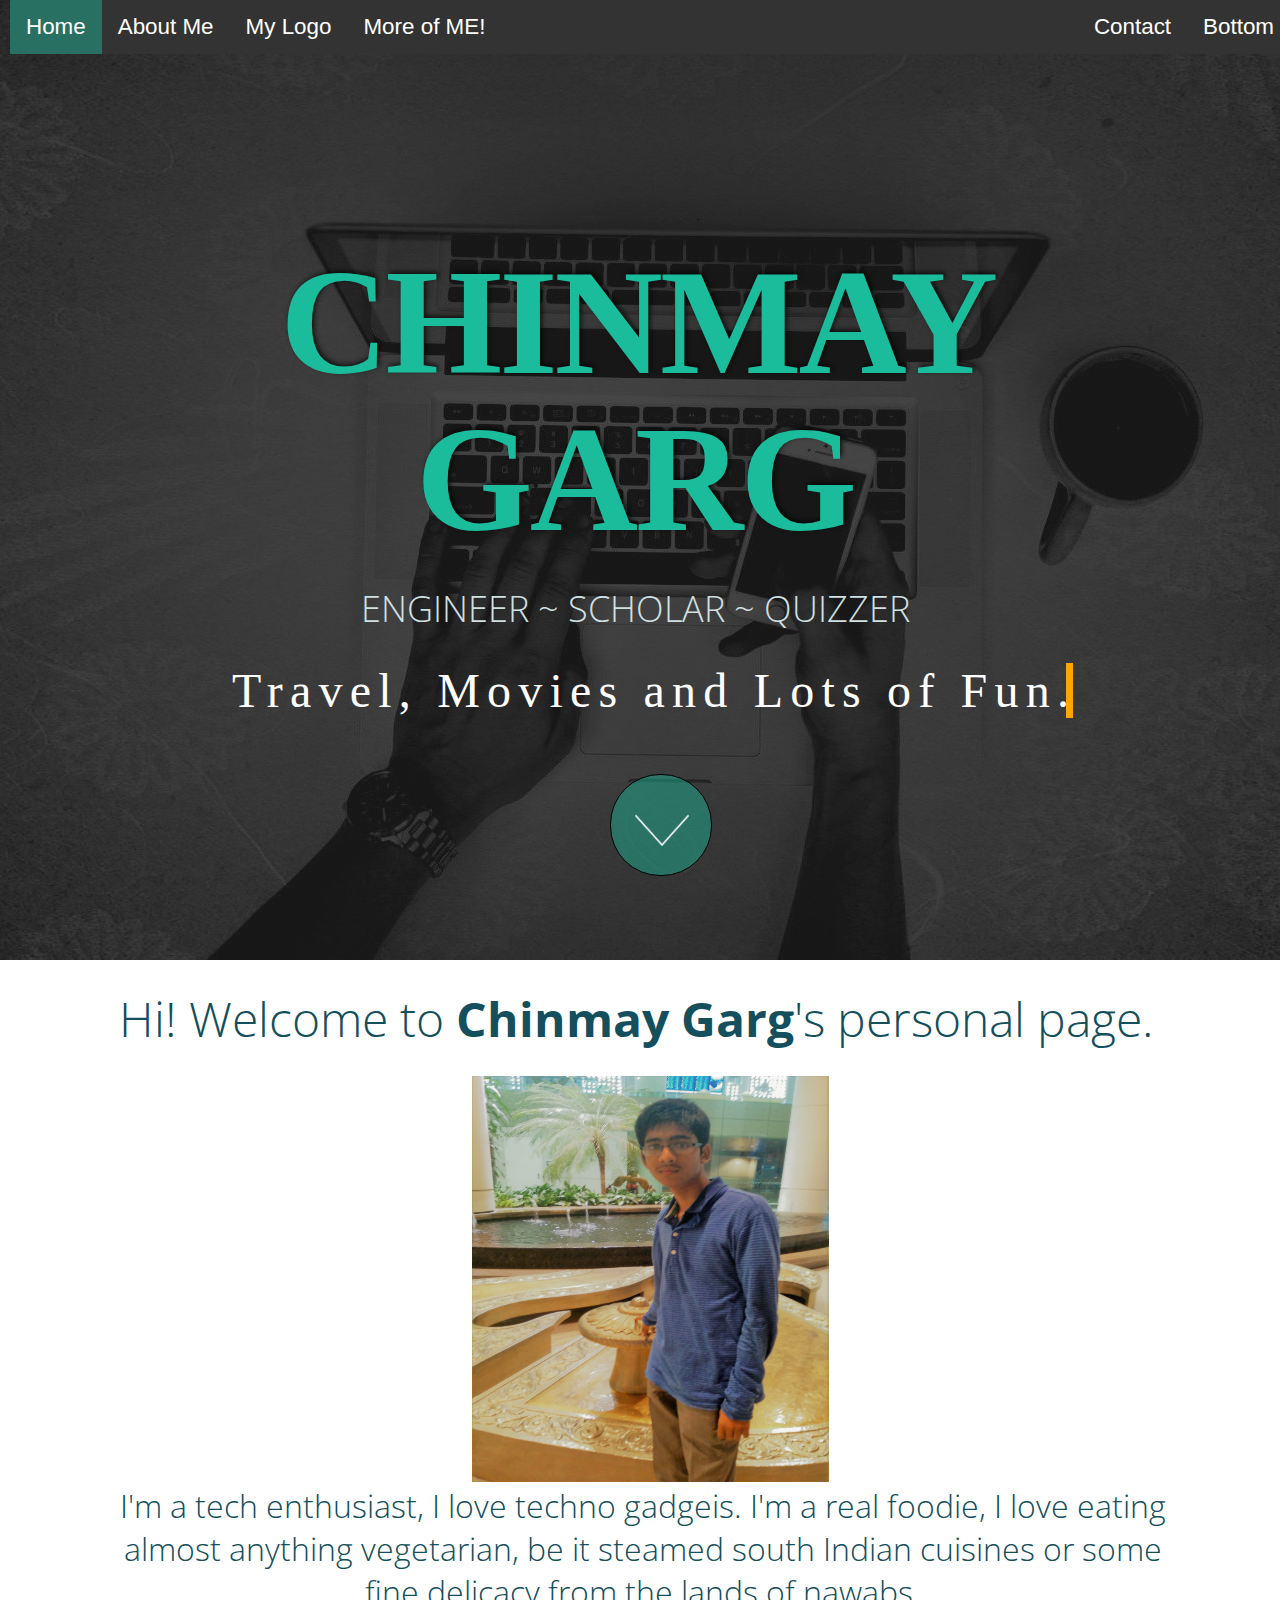
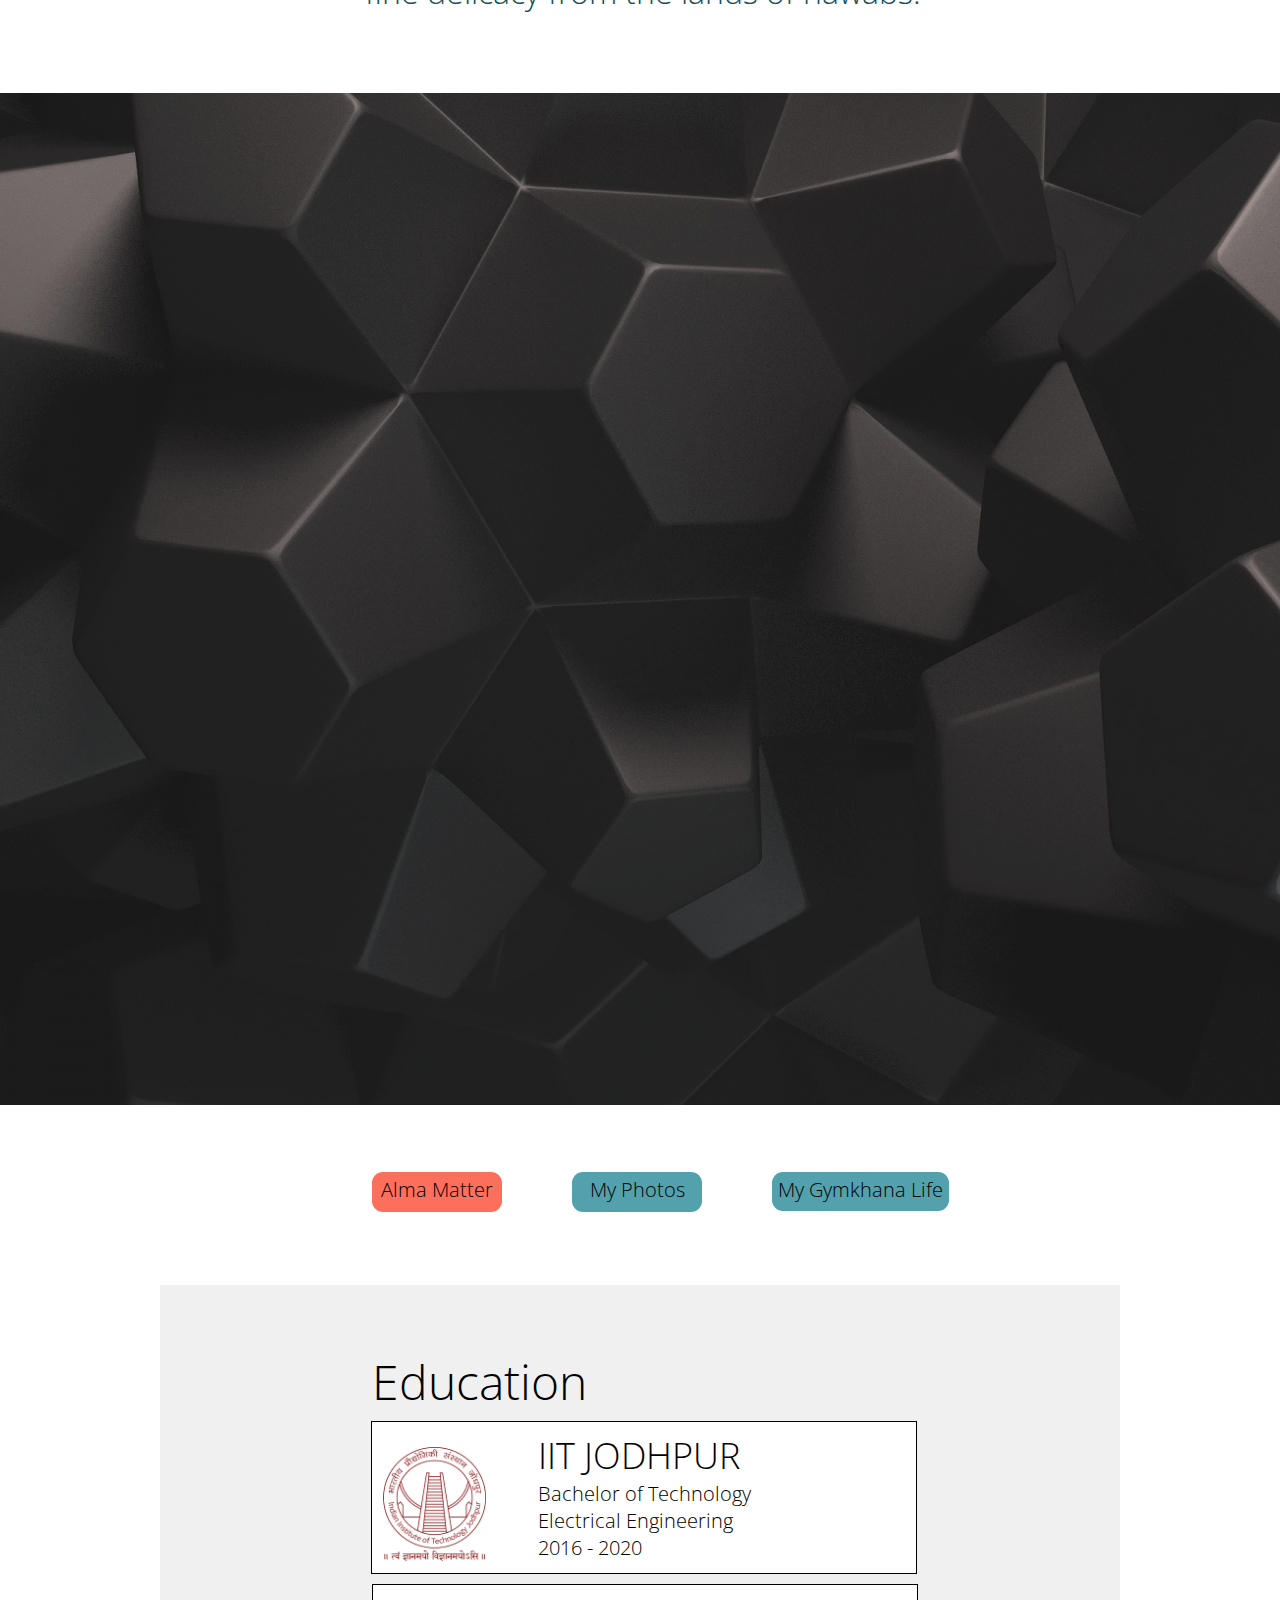
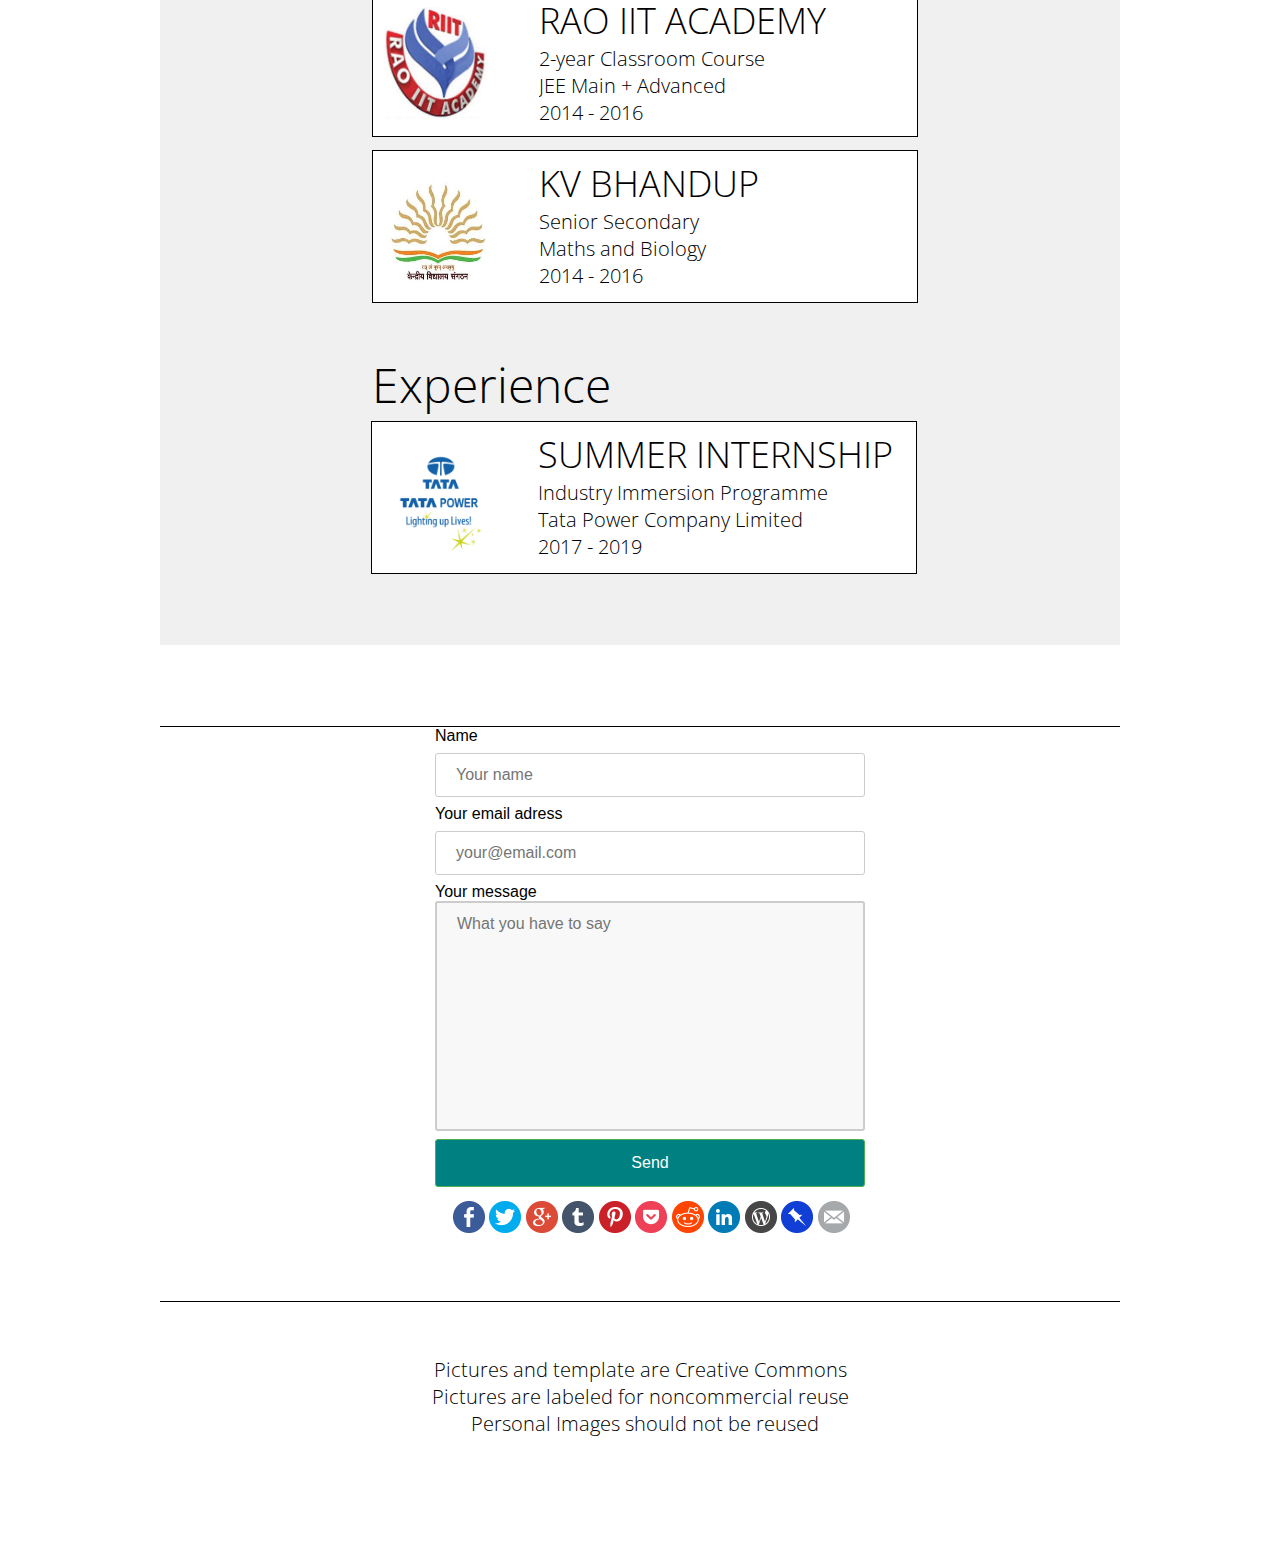
<file: webpage/index.html>
<!DOCTYPE html><html><head>    
    <meta charset="UTF-8">
    <!-- generator meta tag -->
    <!-- leave this for stats and Silex version check -->
    <meta name="generator" content="Silex v2.2.7">
    <!-- End of generator meta tag -->
    <link data-silex-static="" href="css/normalize.css" rel="stylesheet">
    <link data-silex-static="" href="css/front-end.css" rel="stylesheet">
    <script async="" src="https://widgets.flickr.com/embedr/embedr-4110feef4aefd18270192d8aeba3ff41.js"></script><script async="" src="https://widgets.flickr.com/embedr/embedr-4110feef4aefd18270192d8aeba3ff41.js"></script><script async="" src="https://widgets.flickr.com/embedr/embedr-4110feef4aefd18270192d8aeba3ff41.js"></script><script async="" src="https://widgets.flickr.com/embedr/embedr-4110feef4aefd18270192d8aeba3ff41.js"></script><script async="" src="https://widgets.flickr.com/embedr/embedr-4110feef4aefd18270192d8aeba3ff41.js"></script><script async="" src="https://widgets.flickr.com/embedr/embedr-4110feef4aefd18270192d8aeba3ff41.js"></script><script async="" src="https://widgets.flickr.com/embedr/embedr-4110feef4aefd18270192d8aeba3ff41.js"></script><script async="" src="https://widgets.flickr.com/embedr/embedr-4110feef4aefd18270192d8aeba3ff41.js"></script><script async="" src="https://widgets.flickr.com/embedr/embedr-4110feef4aefd18270192d8aeba3ff41.js"></script>
    <script async="" src="https://widgets.flickr.com/embedr/embedr-4110feef4aefd18270192d8aeba3ff41.js"></script>
    <script async="" src="https://widgets.flickr.com/embedr/embedr-4110feef4aefd18270192d8aeba3ff41.js"></script>
    <script async="" src="https://widgets.flickr.com/embedr/embedr-4110feef4aefd18270192d8aeba3ff41.js"></script>
    <script async="" src="https://widgets.flickr.com/embedr/embedr-4110feef4aefd18270192d8aeba3ff41.js"></script>
    <script async="" src="https://widgets.flickr.com/embedr/embedr-4110feef4aefd18270192d8aeba3ff41.js"></script>
    <script async="" src="https://widgets.flickr.com/embedr/embedr-4110feef4aefd18270192d8aeba3ff41.js"></script>
    <script async="" src="https://widgets.flickr.com/embedr/embedr-4110feef4aefd18270192d8aeba3ff41.js"></script>
    <script async="" src="https://widgets.flickr.com/embedr/embedr-4110feef4aefd18270192d8aeba3ff41.js"></script>
    <script async="" src="https://widgets.flickr.com/embedr/embedr-4110feef4aefd18270192d8aeba3ff41.js"></script>
    <script async="" src="https://widgets.flickr.com/embedr/embedr-4110feef4aefd18270192d8aeba3ff41.js"></script>
    <script async="" src="https://widgets.flickr.com/embedr/embedr-4110feef4aefd18270192d8aeba3ff41.js"></script>
    <script async="" src="https://widgets.flickr.com/embedr/embedr-4110feef4aefd18270192d8aeba3ff41.js"></script>
    <script async="" src="https://widgets.flickr.com/embedr/embedr-4110feef4aefd18270192d8aeba3ff41.js"></script>
    <script async="" src="https://widgets.flickr.com/embedr/embedr-4110feef4aefd18270192d8aeba3ff41.js"></script>
    <script async="" src="https://widgets.flickr.com/embedr/embedr-4110feef4aefd18270192d8aeba3ff41.js"></script>
    <script async="" src="https://widgets.flickr.com/embedr/embedr-4110feef4aefd18270192d8aeba3ff41.js"></script>
    <script async="" src="https://widgets.flickr.com/embedr/embedr-4110feef4aefd18270192d8aeba3ff41.js"></script>
    <script async="" src="https://widgets.flickr.com/embedr/embedr-4110feef4aefd18270192d8aeba3ff41.js"></script>
    <script async="" src="https://widgets.flickr.com/embedr/embedr-4110feef4aefd18270192d8aeba3ff41.js"></script>
    <script async="" src="https://widgets.flickr.com/embedr/embedr-4110feef4aefd18270192d8aeba3ff41.js"></script>
    <script async="" src="https://widgets.flickr.com/embedr/embedr-4110feef4aefd18270192d8aeba3ff41.js"></script>
    <script async="" src="https://widgets.flickr.com/embedr/embedr-4110feef4aefd18270192d8aeba3ff41.js"></script>
    <script async="" src="https://widgets.flickr.com/embedr/embedr-4110feef4aefd18270192d8aeba3ff41.js"></script>
    <script async="" src="https://widgets.flickr.com/embedr/embedr-4110feef4aefd18270192d8aeba3ff41.js"></script>
    <script async="" src="https://widgets.flickr.com/embedr/embedr-4110feef4aefd18270192d8aeba3ff41.js"></script>
    <script async="" src="https://widgets.flickr.com/embedr/embedr-4110feef4aefd18270192d8aeba3ff41.js"></script>
    <script async="" src="https://widgets.flickr.com/embedr/embedr-4110feef4aefd18270192d8aeba3ff41.js"></script>
    <script async="" src="https://widgets.flickr.com/embedr/embedr-4110feef4aefd18270192d8aeba3ff41.js"></script>
    <script async="" src="https://widgets.flickr.com/embedr/embedr-4110feef4aefd18270192d8aeba3ff41.js"></script>
    <script async="" src="https://widgets.flickr.com/embedr/embedr-4110feef4aefd18270192d8aeba3ff41.js"></script>
    <script async="" src="https://widgets.flickr.com/embedr/embedr-4110feef4aefd18270192d8aeba3ff41.js"></script>
    <script async="" src="https://widgets.flickr.com/embedr/embedr-4110feef4aefd18270192d8aeba3ff41.js"></script>
    <script async="" src="https://widgets.flickr.com/embedr/embedr-4110feef4aefd18270192d8aeba3ff41.js"></script>
    <script async="" src="https://widgets.flickr.com/embedr/embedr-4110feef4aefd18270192d8aeba3ff41.js"></script>
    <script async="" src="https://widgets.flickr.com/embedr/embedr-4110feef4aefd18270192d8aeba3ff41.js"></script>
    <script async="" src="https://widgets.flickr.com/embedr/embedr-4110feef4aefd18270192d8aeba3ff41.js"></script>
    <script async="" src="https://widgets.flickr.com/embedr/embedr-4110feef4aefd18270192d8aeba3ff41.js"></script>
    <script async="" src="https://widgets.flickr.com/embedr/embedr-4110feef4aefd18270192d8aeba3ff41.js"></script>
    <script async="" src="https://widgets.flickr.com/embedr/embedr-4110feef4aefd18270192d8aeba3ff41.js"></script>
    <script async="" src="https://widgets.flickr.com/embedr/embedr-4110feef4aefd18270192d8aeba3ff41.js"></script>
    <script async="" src="https://widgets.flickr.com/embedr/embedr-4110feef4aefd18270192d8aeba3ff41.js"></script>
    <script async="" src="https://widgets.flickr.com/embedr/embedr-4110feef4aefd18270192d8aeba3ff41.js"></script>
    <script async="" src="https://widgets.flickr.com/embedr/embedr-4110feef4aefd18270192d8aeba3ff41.js"></script>
    <script async="" src="https://widgets.flickr.com/embedr/embedr-4110feef4aefd18270192d8aeba3ff41.js"></script>
    <script async="" src="https://widgets.flickr.com/embedr/embedr-4110feef4aefd18270192d8aeba3ff41.js"></script>
    <script async="" src="https://widgets.flickr.com/embedr/embedr-4110feef4aefd18270192d8aeba3ff41.js"></script>
    <script async="" src="https://widgets.flickr.com/embedr/embedr-4110feef4aefd18270192d8aeba3ff41.js"></script>
    <script async="" src="https://widgets.flickr.com/embedr/embedr-4110feef4aefd18270192d8aeba3ff41.js"></script>
    <script async="" src="https://widgets.flickr.com/embedr/embedr-4110feef4aefd18270192d8aeba3ff41.js"></script>
    <script async="" src="https://widgets.flickr.com/embedr/embedr-4110feef4aefd18270192d8aeba3ff41.js"></script>
    <script async="" src="https://widgets.flickr.com/embedr/embedr-4110feef4aefd18270192d8aeba3ff41.js"></script>
    <script async="" src="https://widgets.flickr.com/embedr/embedr-4110feef4aefd18270192d8aeba3ff41.js"></script>
    <script async="" src="https://widgets.flickr.com/embedr/embedr-4110feef4aefd18270192d8aeba3ff41.js"></script>
    <script async="" src="https://widgets.flickr.com/embedr/embedr-4110feef4aefd18270192d8aeba3ff41.js"></script>
    <script async="" src="https://widgets.flickr.com/embedr/embedr-4110feef4aefd18270192d8aeba3ff41.js"></script>
    <script async="" src="https://widgets.flickr.com/embedr/embedr-4110feef4aefd18270192d8aeba3ff41.js"></script>
    <script async="" src="https://widgets.flickr.com/embedr/embedr-4110feef4aefd18270192d8aeba3ff41.js"></script>
    <script async="" src="https://widgets.flickr.com/embedr/embedr-4110feef4aefd18270192d8aeba3ff41.js"></script>
    <script async="" src="https://widgets.flickr.com/embedr/embedr-4110feef4aefd18270192d8aeba3ff41.js"></script>
    <script async="" src="https://widgets.flickr.com/embedr/embedr-4110feef4aefd18270192d8aeba3ff41.js"></script>
    <script async="" src="https://widgets.flickr.com/embedr/embedr-4110feef4aefd18270192d8aeba3ff41.js"></script>
    <script async="" src="https://widgets.flickr.com/embedr/embedr-4110feef4aefd18270192d8aeba3ff41.js"></script>
    <script async="" src="https://widgets.flickr.com/embedr/embedr-4110feef4aefd18270192d8aeba3ff41.js"></script>
    <script async="" src="https://widgets.flickr.com/embedr/embedr-4110feef4aefd18270192d8aeba3ff41.js"></script>
    <script async="" src="https://widgets.flickr.com/embedr/embedr-4110feef4aefd18270192d8aeba3ff41.js"></script>
    <script async="" src="https://widgets.flickr.com/embedr/embedr-4110feef4aefd18270192d8aeba3ff41.js"></script>
    <script async="" src="https://widgets.flickr.com/embedr/embedr-4110feef4aefd18270192d8aeba3ff41.js"></script>
    <script async="" src="https://widgets.flickr.com/embedr/embedr-4110feef4aefd18270192d8aeba3ff41.js"></script>
    <script async="" src="https://widgets.flickr.com/embedr/embedr-4110feef4aefd18270192d8aeba3ff41.js"></script>
    <script async="" src="https://widgets.flickr.com/embedr/embedr-4110feef4aefd18270192d8aeba3ff41.js"></script>
    <script async="" src="https://widgets.flickr.com/embedr/embedr-4110feef4aefd18270192d8aeba3ff41.js"></script>
    <script async="" src="https://widgets.flickr.com/embedr/embedr-4110feef4aefd18270192d8aeba3ff41.js"></script>
    <script async="" src="https://widgets.flickr.com/embedr/embedr-4110feef4aefd18270192d8aeba3ff41.js"></script>
    <script async="" src="https://widgets.flickr.com/embedr/embedr-4110feef4aefd18270192d8aeba3ff41.js"></script>
    <script async="" src="https://widgets.flickr.com/embedr/embedr-4110feef4aefd18270192d8aeba3ff41.js"></script>
    <script async="" src="https://widgets.flickr.com/embedr/embedr-4110feef4aefd18270192d8aeba3ff41.js"></script>
    <script async="" src="https://widgets.flickr.com/embedr/embedr-4110feef4aefd18270192d8aeba3ff41.js"></script>
    <script async="" src="https://widgets.flickr.com/embedr/embedr-4110feef4aefd18270192d8aeba3ff41.js"></script>
    <script async="" src="https://widgets.flickr.com/embedr/embedr-4110feef4aefd18270192d8aeba3ff41.js"></script>
    <script async="" src="https://widgets.flickr.com/embedr/embedr-4110feef4aefd18270192d8aeba3ff41.js"></script>
    <script async="" src="https://widgets.flickr.com/embedr/embedr-4110feef4aefd18270192d8aeba3ff41.js"></script>
    <script async="" src="https://widgets.flickr.com/embedr/embedr-4110feef4aefd18270192d8aeba3ff41.js"></script>
    <script async="" src="https://widgets.flickr.com/embedr/embedr-4110feef4aefd18270192d8aeba3ff41.js"></script>
    <script async="" src="https://widgets.flickr.com/embedr/embedr-4110feef4aefd18270192d8aeba3ff41.js"></script>
    <script async="" src="https://widgets.flickr.com/embedr/embedr-4110feef4aefd18270192d8aeba3ff41.js"></script>
    <script async="" src="https://widgets.flickr.com/embedr/embedr-4110feef4aefd18270192d8aeba3ff41.js"></script>
    <script async="" src="https://widgets.flickr.com/embedr/embedr-4110feef4aefd18270192d8aeba3ff41.js"></script>
    <script async="" src="https://widgets.flickr.com/embedr/embedr-4110feef4aefd18270192d8aeba3ff41.js"></script>
    <script async="" src="https://widgets.flickr.com/embedr/embedr-4110feef4aefd18270192d8aeba3ff41.js"></script>
    <script async="" src="https://widgets.flickr.com/embedr/embedr-4110feef4aefd18270192d8aeba3ff41.js"></script>
    <script async="" src="https://widgets.flickr.com/embedr/embedr-4110feef4aefd18270192d8aeba3ff41.js"></script>
    <script async="" src="https://widgets.flickr.com/embedr/embedr-4110feef4aefd18270192d8aeba3ff41.js"></script>
    <script async="" src="https://widgets.flickr.com/embedr/embedr-4110feef4aefd18270192d8aeba3ff41.js"></script>
    <script async="" src="https://widgets.flickr.com/embedr/embedr-4110feef4aefd18270192d8aeba3ff41.js"></script>
    <script async="" src="https://widgets.flickr.com/embedr/embedr-4110feef4aefd18270192d8aeba3ff41.js"></script>
    <script async="" src="https://widgets.flickr.com/embedr/embedr-4110feef4aefd18270192d8aeba3ff41.js"></script>
    <script async="" src="https://widgets.flickr.com/embedr/embedr-4110feef4aefd18270192d8aeba3ff41.js"></script>
    <script async="" src="https://widgets.flickr.com/embedr/embedr-4110feef4aefd18270192d8aeba3ff41.js"></script>
    <script async="" src="https://widgets.flickr.com/embedr/embedr-4110feef4aefd18270192d8aeba3ff41.js"></script>
    <script async="" src="https://widgets.flickr.com/embedr/embedr-4110feef4aefd18270192d8aeba3ff41.js"></script>
    <script async="" src="https://widgets.flickr.com/embedr/embedr-4110feef4aefd18270192d8aeba3ff41.js"></script>
    <script async="" src="https://widgets.flickr.com/embedr/embedr-4110feef4aefd18270192d8aeba3ff41.js"></script>
    <script async="" src="https://embedr.flickr.com/assets/embedr-loader.js"></script>
    <script async="" src="https://widgets.flickr.com/embedr/embedr-4110feef4aefd18270192d8aeba3ff41.js"></script>
    <script async="" src="https://embedr.flickr.com/assets/embedr-loader.js"></script>
    <script async="" src="https://widgets.flickr.com/embedr/embedr-4110feef4aefd18270192d8aeba3ff41.js"></script>
    <script async="" src="https://widgets.flickr.com/embedr/embedr-4110feef4aefd18270192d8aeba3ff41.js"></script>
    <script async="" src="https://widgets.flickr.com/embedr/embedr-4110feef4aefd18270192d8aeba3ff41.js"></script>
    <script async="" src="https://widgets.flickr.com/embedr/embedr-4110feef4aefd18270192d8aeba3ff41.js"></script>
    <script async="" src="https://widgets.flickr.com/embedr/embedr-4110feef4aefd18270192d8aeba3ff41.js"></script>
    <script async="" src="https://widgets.flickr.com/embedr/embedr-4110feef4aefd18270192d8aeba3ff41.js"></script>
    <script async="" src="https://widgets.flickr.com/embedr/embedr-4110feef4aefd18270192d8aeba3ff41.js"></script>
    <script async="" src="https://widgets.flickr.com/embedr/embedr-4110feef4aefd18270192d8aeba3ff41.js"></script>
    <script async="" src="https://widgets.flickr.com/embedr/embedr-4110feef4aefd18270192d8aeba3ff41.js"></script>
    <script async="" src="https://widgets.flickr.com/embedr/embedr-4110feef4aefd18270192d8aeba3ff41.js"></script>
    <script async="" src="https://widgets.flickr.com/embedr/embedr-4110feef4aefd18270192d8aeba3ff41.js"></script>
    <script async="" src="https://widgets.flickr.com/embedr/embedr-4110feef4aefd18270192d8aeba3ff41.js"></script>
    <script async="" src="https://embedr.flickr.com/assets/embedr-loader.js"></script>
    <script async="" src="https://widgets.flickr.com/embedr/embedr-4110feef4aefd18270192d8aeba3ff41.js"></script>
    <script async="" src="https://embedr.flickr.com/assets/embedr-loader.js"></script>
    <script async="" src="https://widgets.flickr.com/embedr/embedr-4110feef4aefd18270192d8aeba3ff41.js"></script>
    <script async="" src="https://widgets.flickr.com/embedr/embedr-4110feef4aefd18270192d8aeba3ff41.js"></script>
    <script async="" src="https://widgets.flickr.com/embedr/embedr-4110feef4aefd18270192d8aeba3ff41.js"></script>
    <script async="" src="https://widgets.flickr.com/embedr/embedr-4110feef4aefd18270192d8aeba3ff41.js"></script>
    <script async="" src="https://widgets.flickr.com/embedr/embedr-4110feef4aefd18270192d8aeba3ff41.js"></script>
    <script async="" src="https://embedr.flickr.com/assets/embedr-loader.js"></script>
    <script async="" src="https://widgets.flickr.com/embedr/embedr-4110feef4aefd18270192d8aeba3ff41.js"></script>
    <script async="" src="https://widgets.flickr.com/embedr/embedr-4110feef4aefd18270192d8aeba3ff41.js"></script>
    <script async="" src="https://widgets.flickr.com/embedr/embedr-4110feef4aefd18270192d8aeba3ff41.js"></script>
    <script async="" src="https://widgets.flickr.com/embedr/embedr-4110feef4aefd18270192d8aeba3ff41.js"></script>
    <script async="" src="https://embedr.flickr.com/assets/embedr-loader.js"></script>
    <script async="" src="https://widgets.flickr.com/embedr/embedr-4110feef4aefd18270192d8aeba3ff41.js"></script>
    <script async="" src="https://widgets.flickr.com/embedr/embedr-4110feef4aefd18270192d8aeba3ff41.js"></script>
    <script async="" src="https://widgets.flickr.com/embedr/embedr-4110feef4aefd18270192d8aeba3ff41.js"></script>
    <script async="" src="https://embedr.flickr.com/assets/embedr-loader.js"></script>
    <script async="" src="https://widgets.flickr.com/embedr/embedr-4110feef4aefd18270192d8aeba3ff41.js"></script>
    <script async="" src="https://widgets.flickr.com/embedr/embedr-4110feef4aefd18270192d8aeba3ff41.js"></script>
    <script async="" src="https://embedr.flickr.com/assets/embedr-loader.js"></script>
    <script data-silex-static="" type="text/javascript" src="js/jquery.js"></script>
    <script data-silex-static="" type="text/javascript" src="js/jquery-ui.js"></script>
    <script data-silex-static="" type="text/javascript" src="js/pageable.js"></script>
    <script data-silex-static="" type="text/javascript" src="js/front-end.js"></script>

    
    
    





















    



    
    <title>Chinmay Garg</title>





















































    <meta name="viewport" content="width=device-width, initial-scale=1, maximum-scale=2.2" data-silex-viewport="">



























    <meta name="description" content="Hi Everyone! Know more about me with my website.">

    <meta name="twitter:title" content="Chinmay Garg">
    <meta name="og:title" content="Chinmay Garg">






































    <script src="js/unslider-min.js" data-silex-static="" data-dependency=""></script>
    <link rel="stylesheet" href="css/unslider.css" data-silex-static="" data-dependency="">




























    <meta name="twitter:card" content="summary">
    <style id="current-page-style">
        .page-my-gymkhana-life {
            display: inherit;
        }
    </style>
    <!-- Silex HEAD tag do not remove -->
    

    
        <link rel="stylesheet" media="screen" href="https://fontlibrary.org/face/datalegreya" type="text/css">
        <link href="css/styles.css" rel="stylesheet">    <script src="js/script.js" type="text/javascript"></script></head><body class="body-initial enable-mobile typewriter silex-runtime silex-published">
    



    <div data-silex-type="container" class="prevent-draggable container-element editable-style silex-id-1489143154958-1 section-element" data-silex-id="silex-id-1489143154958-1">
        <div data-silex-type="container" class="editable-style silex-element-content website-width silex-id-1489143154957-0 silex-container-content container-element prevent-draggable" data-silex-id="silex-id-1489143154957-0">


            <div data-silex-id="silex-id-1440793860642-0" class="editable-style silex-id-1440793860642-0 text-element" data-silex-type="text" style="">
                <div class="silex-element-content normal">
                    <p style="text-align: center;" class="heading1"><span style="font-family: Roboto;">CHINMAY<span style="color: rgb(255, 255, 255);"> </span>Garg</span>
                    </p>
                    <div style="text-align: center;">
                        <h2 class="heading2"><span style="color: rgb(208, 224, 227);">Engineer ~ scholar ~ quizzer</span> </h2>
                    </div>
                </div>
            </div>
            <div data-silex-id="silex-id-1440798151836-0" class="editable-style silex-id-1440798151836-0 container-element go-down" data-silex-type="container" style="">

                <div data-silex-type="image" class="editable-style silex-id-1484954814876-0 image-element" data-silex-id="silex-id-1484954814876-0"><img src="assets/scroll_arrow.png" class="silex-element-content"></div>
            </div>
            <div data-silex-type="html" class="editable-style silex-id-1499446997647-0 html-element paged-element page-alma-matter" data-silex-id="silex-id-1499446997647-0" style="">
                <div class="silex-element-content">

                    <link rel="stylesheet" media="screen" href="https://fontlibrary.org/face/datalegreya" type="text/css">
                    <style media="screen" type="text/css">
                        .typewriter h1 {
                            overflow: hidden;
                            /* Ensures the content is not revealed until the animation */
                            color: white;
                            font-family: 'DatalegreyaDot';
                            font-weight: normal;
                            font-style: normal;
                            font-size: 3em;
                            border-right: .15em solid orange;
                            /* The typwriter cursor */
                            white-space: nowrap;
                            /* Keeps the content on a single line */
                            margin: 0 auto;
                            /* Gives that scrolling effect as the typing happens */
                            letter-spacing: .15em;
                            /* Adjust as needed */
                            animation: typing 3.5s steps(40, end), blink-caret .75s step-end infinite;
                        }
                        /* The typing effect */
                        
                        @keyframes typing {
                            from {
                                width: 0
                            }
                            to {
                                width: 100%
                            }
                        }
                        /* The typewriter cursor effect */
                        
                        @keyframes blink-caret {
                            from,
                            to {
                                border-color: transparent
                            }
                            50% {
                                border-color: orange;
                            }
                        }
                    </style>


                    <h1>
                        Travel, Movies and Lots of Fun.
                    </h1>

                </div>
            </div>
            <div data-silex-type="html" class="editable-style html-element silex-id-1499451419133-2 paged-element page-my-photo" data-silex-id="silex-id-1499451419133-2" style="">
                <div class="silex-element-content">

                    <link rel="stylesheet" media="screen" href="https://fontlibrary.org/face/datalegreya" type="text/css">
                    <style media="screen" type="text/css">
                        .typewriter h1 {
                            overflow: hidden;
                            /* Ensures the content is not revealed until the animation */
                            color: white;
                            font-family: 'DatalegreyaDot';
                            font-weight: normal;
                            font-style: normal;
                            font-size: 3em;
                            border-right: .15em solid orange;
                            /* The typwriter cursor */
                            white-space: nowrap;
                            /* Keeps the content on a single line */
                            margin: 0 auto;
                            /* Gives that scrolling effect as the typing happens */
                            letter-spacing: .15em;
                            /* Adjust as needed */
                            animation: typing 3.5s steps(40, end), blink-caret .75s step-end infinite;
                        }
                        /* The typing effect */
                        
                        @keyframes typing {
                            from {
                                width: 0
                            }
                            to {
                                width: 100%
                            }
                        }
                        /* The typewriter cursor effect */
                        
                        @keyframes blink-caret {
                            from,
                            to {
                                border-color: transparent
                            }
                            50% {
                                border-color: orange;
                            }
                        }
                    </style>


                    <h1>
                        Travel, Movies and Lots of Fun.
                    </h1>

                </div>
            </div>
            <div data-silex-type="html" class="editable-style html-element silex-id-1499451488211-10 paged-element page-my-gymkhana-life" data-silex-id="silex-id-1499451488211-10" style="">
                <div class="silex-element-content">

                    <link rel="stylesheet" media="screen" href="https://fontlibrary.org/face/datalegreya" type="text/css">
                    <style media="screen" type="text/css">
                        .typewriter h1 {
                            overflow: hidden;
                            /* Ensures the content is not revealed until the animation */
                            color: white;
                            font-family: 'DatalegreyaDot';
                            font-weight: normal;
                            font-style: normal;
                            font-size: 3em;
                            border-right: .15em solid orange;
                            /* The typwriter cursor */
                            white-space: nowrap;
                            /* Keeps the content on a single line */
                            margin: 0 auto;
                            /* Gives that scrolling effect as the typing happens */
                            letter-spacing: .15em;
                            /* Adjust as needed */
                            animation: typing 3.5s steps(40, end), blink-caret .75s step-end infinite;
                        }
                        /* The typing effect */
                        
                        @keyframes typing {
                            from {
                                width: 0
                            }
                            to {
                                width: 100%
                            }
                        }
                        /* The typewriter cursor effect */
                        
                        @keyframes blink-caret {
                            from,
                            to {
                                border-color: transparent
                            }
                            50% {
                                border-color: orange;
                            }
                        }
                    </style>


                    <h1>
                        Travel, Movies and Lots of Fun.
                    </h1>

                </div>
            </div>
            <div data-silex-type="container" class="editable-style container-element silex-id-1500066625849-5 page-my-photo paged-element" data-silex-id="silex-id-1500066625849-5" style="">
                <div data-silex-type="html" class="editable-style html-element silex-id-1500066625850-6" data-silex-id="silex-id-1500066625850-6" style="">
                    <div class="silex-element-content">
                        <style type="text/css">
                            #menu {
                                list-style-type: none;
                                margin: 0;
                                padding: 0;
                                overflow: hidden;
                                background-color: #333;
                                position: fixed;
                                top: 0;
                                width: 100%;
                            }
                            
                            #menu li {
                                float: left;
                            }
                            
                            #menu a {
                                display: block;
                                color: white;
                                text-align: center;
                                padding: 0;/*change from 14px 16px*/
                                text-decoration: none;
                            }
                            /* Change the link color to #111 (black) on hover */
                            
                            #menu a:hover {
                                background-color: #111;
                            }
                            
                            .active {
                                background-color: rgba(26, 188, 156, 0.447059);
                            }
                        </style>


                        <ul id="menu">
                            <li><a class="active" href="default.asp">Home</a></li>
                            <li><a href="news.asp">About Me</a></li>
                            <li><a href="contact.asp">My Logo</a></li>
                            <li><a href="about.asp">More of ME!</a></li>
                            <li style="float:right"><a href="#end">Bottom</a></li>
                            <li style="float:right"><a href="#contact">Contact</a></li>

                        </ul>
                    </div>
                </div>
            </div>

            <div data-silex-type="html" class="editable-style silex-id-1500283298020-0 html-element page-alma-matter paged-element" data-silex-id="silex-id-1500283298020-0" style="">
                <div class="silex-element-content">
                    <div id="me"></div>
                </div>
            </div>
            <div data-silex-type="html" class="editable-style silex-id-1500286837577-19 html-element page-alma-matter paged-element" data-silex-id="silex-id-1500286837577-19" style="">
                <div class="silex-element-content">
                    <div id="default"></div>
                </div>
            </div>
        </div>

        <div data-silex-type="container" class="editable-style silex-id-1500064853270-2 container-element page-my-gymkhana-life paged-element" data-silex-id="silex-id-1500064853270-2" style="">
            <div data-silex-type="html" class="editable-style silex-id-1500064976696-4 html-element" data-silex-id="silex-id-1500064976696-4" style="">
                <div class="silex-element-content">
                    <style type="text/css">
                        #menu {
                            list-style-type: none;
                            margin: 0;
                            padding: 0;
                            overflow: hidden;
                            background-color: #333;
                            position: fixed;
                            top: 0;
                            width: 100%;
                        }
                        
                        #menu li {
                            float: left;
                        }
                        
                        #menu a {
                            display: block;
                            color: white;
                            text-align: center;
                            padding: 0px;
/*14px 16px*/
                            text-decoration: none;
                        }
                        /* Change the link color to #111 (black) on hover */
                        
                        #menu a:hover {
                            background-color: #111;
                        }
                        
                        .active {
                            background-color: rgba(26, 188, 156, 0.447059);
                        }
                    </style>


                    <ul id="menu">
                        <li><a class="active" href="default.asp">Home</a></li>
                        <li><a href="news.asp">About Me</a></li>
                        <li><a href="contact.asp">My Logo</a></li>
                        <li><a href="about.asp">More of ME!</a></li>
                        <li style="float:right"><a href="#end">Bottom</a></li>
                        <li style="float:right"><a href="#contact">Contact</a></li>

                    </ul>
                </div>
            </div>
            <div data-silex-type="html" class="editable-style silex-id-1500286427635-18 html-element" data-silex-id="silex-id-1500286427635-18" style="">
                <div class="silex-element-content">
                    <div id="default"></div>
                </div>
            </div>
        </div>


    </div>
    <div data-silex-type="container" class="prevent-draggable container-element editable-style silex-id-1489143327627-3 section-element" data-silex-id="silex-id-1489143327627-3">
        <div data-silex-type="container" class="editable-style silex-element-content website-width silex-id-1489143327626-2 silex-container-content container-element prevent-draggable" data-silex-id="silex-id-1489143327626-2">
            <div data-silex-type="image" class="editable-style image-element silex-id-1499010410353-6 paged-element page-my-gymkhana-life" data-silex-id="silex-id-1499010410353-6" style=""><img src="assets/IMG_20160510_074724.jpg" class="silex-element-content"></div>






            <div data-silex-type="text" class="editable-style silex-id-1498998661712-1 text-element paged-element page-alma-matter" data-silex-id="silex-id-1498998661712-1" style="">
                <div class="silex-element-content normal">
                    <div style="text-align: center;"><span style="color: rgb(19, 79, 92);"><font size="6">I'm a tech enthusiast, I love techno gadgeis. I'm a real foodie, I love eating almost anything vegetarian, be it steamed south Indian cuisines or some fine delicacy from the lands of nawabs.</font></span><br></div>
                </div>
            </div>
            <div data-silex-type="image" class="editable-style silex-id-1498998182615-0 image-element paged-element page-alma-matter" data-silex-id="silex-id-1498998182615-0" style=""><img src="assets/IMG_20160510_074724.jpg" class="silex-element-content"></div>
            <div data-silex-type="image" class="editable-style image-element silex-id-1499010306189-5 paged-element page-my-photo" data-silex-id="silex-id-1499010306189-5" style=""><img src="assets/IMG_20160510_074724.jpg" class="silex-element-content"></div>
            <div data-silex-id="silex-id-1440798996856-3" class="editable-style silex-id-1440798996856-3 text-element" data-silex-type="text" style="">
                <div class="silex-element-content normal">
                    <p class="normal" style="text-align: center;">
                        <span style="color: rgb(19, 79, 92);"><font size="7">Hi! Welcome to <b>Chinmay Garg</b>'s personal page.</font></span><br></p>
                </div>
            </div>
            <div data-silex-type="text" class="editable-style text-element silex-id-1499010543680-8 paged-element page-my-gymkhana-life" data-silex-id="silex-id-1499010543680-8" style="">
                <div class="silex-element-content normal">
                    <div style="text-align: center;"><span style="color: rgb(19, 79, 92);"><font size="6">I'm a tech enthusiast, I love techno gadgeis. I'm a real foodie, I love eating almost anything vegetarian, be it steam south Indian cuisines or some fine delicacy from the lands of nawabs.</font></span><br></div>
                </div>
            </div>
            <div data-silex-type="text" class="editable-style text-element silex-id-1499010457284-7 paged-element page-my-photo" data-silex-id="silex-id-1499010457284-7" style="">
                <div class="silex-element-content normal">
                    <div style="text-align: center;"><span style="color: rgb(19, 79, 92);"><font size="6">I'm a tech enthusiast, I love techno gadgeis. I'm a real foodie, I love eating almost anything vegetarian, be it steam south Indian cuisines or some fine delicacy from the lands of nawabs.</font></span><br></div>
                </div>
            </div>
            <div data-silex-type="html" class="editable-style silex-id-1500283625610-1 html-element page-alma-matter paged-element" data-silex-id="silex-id-1500283625610-1" style="">
                <div class="silex-element-content">
                    <div id="logo"></div>
                </div>
            </div>
        </div>
    </div>





































    <div class="silex-pages">
        <div data-silex-type="image" data-silex-id="silex-id-hamburger-menu" class="menu-button editable-style silex-id-hamburger-menu image-element page-page-1 paged-element prevent-draggable prevent-resizable"><img alt="open mobile menu" src="[data-uri]" class="silex-element-content"></div><a id="page-alma-matter" data-silex-type="page" class="page-element">Alma Matter</a><a class="page-element" data-silex-type="page" id="page-my-photo">My Photo</a><a class="page-element page-link-active" data-silex-type="page" id="page-my-gymkhana-life">My Gymkhana Life</a></div>























































    <div data-silex-type="container" class="prevent-draggable container-element editable-style silex-id-1489143411591-5 section-element" data-silex-id="silex-id-1489143411591-5">
        <div data-silex-type="container" class="editable-style silex-element-content website-width silex-id-1489143411591-4 silex-container-content container-element prevent-draggable" data-silex-id="silex-id-1489143411591-4">
            <div data-silex-id="silex-id-1440800016088-6" class="editable-style silex-id-1440800016088-6 text-element middle-text" data-silex-type="text">
                <div class="silex-element-content normal">
                    <h2 style="text-align: center;" class="heading2"><br></h2><br>
                    <p class="normal" style="text-align: center;"></p>
                </div>
            </div>



            <div data-silex-type="html" class="editable-style silex-id-1500283823214-2 html-element page-alma-matter paged-element" data-silex-id="silex-id-1500283823214-2" style="">
                <div class="silex-element-content">
                    <div id="more"></div>
                </div>
            </div>
        </div>
    </div>
    <div data-silex-type="container" class="prevent-draggable container-element editable-style silex-id-1489143528708-7 section-element" data-silex-id="silex-id-1489143528708-7">
        <div data-silex-type="container" class="editable-style silex-element-content website-width silex-id-1489143528708-6 silex-container-content container-element prevent-draggable" data-silex-id="silex-id-1489143528708-6">
            <a data-silex-id="silex-id-1440800306868-7" class="editable-style silex-id-1440800306868-7 text-element button" data-silex-type="text" href="#!page-alma-matter">
                <div class="silex-element-content normal">
                    <div style="text-align: center;">Alma Matter<br></div>
                </div>
            </a>
            <a data-silex-id="silex-id-1440800468283-8" class="editable-style text-element button silex-id-1440800468283-8" data-silex-type="text" href="#!page-my-photo">
                <div class="silex-element-content normal">
                    <div style="text-align: center;">My Photos</div>
                </div>
            </a>
            <a data-silex-id="silex-id-1440800509589-9" class="editable-style text-element button silex-id-1440800509589-9 page-link-active" data-silex-type="text" href="#!page-my-gymkhana-life">
                <div class="silex-element-content normal">
                    <div style="text-align: center;">My Gymkhana Life<br></div>
                </div>
            </a>
            <div data-silex-id="silex-id-1440800819834-10" class="editable-style silex-id-1440800819834-10 text-element col paged-element page-alma-matter" data-silex-type="text">
                <div class="silex-element-content normal"><br></div>
            </div>

            <div data-silex-id="silex-id-1440801309675-13" class="editable-style text-element col silex-id-1440801309675-13 paged-element page-my-gymkhana-life" data-silex-type="text">
                <div class="silex-element-content normal"><br></div>
            </div>









            <div data-silex-type="container" class="editable-style silex-id-1499454617484-2 container-element page-alma-matter paged-element" data-silex-id="silex-id-1499454617484-2" style="">
                <div data-silex-type="image" class="editable-style silex-id-1499454794813-3 image-element" data-silex-id="silex-id-1499454794813-3" style=""><img src="assets/iitj.png" class="silex-element-content"></div>

                <div data-silex-type="text" class="editable-style silex-id-1499454814649-4 text-element" data-silex-id="silex-id-1499454814649-4" style="">
                    <div class="silex-element-content normal"><b><span class="heading2">IIT Jodhpur</span></b><br>Bachelor of Technology<br>Electrical Engineering<br>2016 - 2020<br></div>
                </div>
            </div>
            <div data-silex-type="container" class="editable-style container-element silex-id-1499455022836-5 page-alma-matter paged-element" data-silex-id="silex-id-1499455022836-5" style="">


                <div data-silex-type="text" class="editable-style text-element silex-id-1499455022838-7" data-silex-id="silex-id-1499455022838-7" style="">
                    <div class="silex-element-content normal"><b><span class="heading2">Rao IIT Academy</span></b><br>2-year Classroom Course<br>JEE Main + Advanced<br>2014 - 2016<br></div>
                </div>
                <div data-silex-type="image" class="editable-style image-element silex-id-1499455022837-6" data-silex-id="silex-id-1499455022837-6" style=""><img src="assets/riit.jpg" class="silex-element-content"></div>
            </div>
            <div data-silex-type="container" class="editable-style container-element silex-id-1499455664549-8 page-alma-matter paged-element" data-silex-id="silex-id-1499455664549-8" style="">


                <div data-silex-type="text" class="editable-style text-element silex-id-1499455664552-10" data-silex-id="silex-id-1499455664552-10" style="">
                    <div class="silex-element-content normal"><b><span class="heading2">kV Bhandup</span></b><br>Senior Secondary<br>Maths and Biology<br>2014 - 2016<br></div>
                </div>

                <div data-silex-type="image" class="editable-style image-element silex-id-1499455664549-9" data-silex-id="silex-id-1499455664549-9" style=""><img src="assets/kvs.jpg" class="silex-element-content"></div>
            </div>
            <div data-silex-type="text" class="editable-style silex-id-1499455922833-11 text-element page-alma-matter paged-element" data-silex-id="silex-id-1499455922833-11" style="">
                <div class="silex-element-content normal">
                    <font size="7">Education</font>
                </div>
            </div>
            <div data-silex-type="text" class="editable-style text-element silex-id-1499456159346-12 page-alma-matter paged-element" data-silex-id="silex-id-1499456159346-12" style="">
                <div class="silex-element-content normal">
                    <font size="7">Experience</font>
                </div>
            </div>
            <div data-silex-type="container" class="editable-style container-element silex-id-1499456177442-13 page-alma-matter paged-element" data-silex-id="silex-id-1499456177442-13" style="">


                <div data-silex-type="text" class="editable-style text-element silex-id-1499456177442-14" data-silex-id="silex-id-1499456177442-14" style="">
                    <div class="silex-element-content normal"><b><span class="heading2">summer internship</span></b><br>Industry Immersion Programme<br>Tata Power Company Limited<br>2017 - 2019<br></div>
                </div>

                <div data-silex-type="image" class="editable-style image-element silex-id-1499456177443-15" data-silex-id="silex-id-1499456177443-15" style=""><img src="assets/tpcl.png" class="silex-element-content"></div>
            </div>

            <div data-silex-type="html" class="editable-style silex-id-1500283976719-3 html-element page-alma-matter paged-element" data-silex-id="silex-id-1500283976719-3" style="">
                <div class="silex-element-content">
                    <div id="contact"></div>
                </div>
            </div>

            <div data-silex-type="text" class="editable-style text-element silex-id-1500284916118-6 page-my-gymkhana-life paged-element" data-silex-id="silex-id-1500284916118-6" style="">
                <div class="silex-element-content normal">Vice Captain<br>
                    <font size="6">Quiz Club</font><br></div>
            </div>

            <div data-silex-type="text" class="editable-style text-element silex-id-1500284937355-8 page-my-gymkhana-life paged-element" data-silex-id="silex-id-1500284937355-8" style="">
                <div class="silex-element-content normal">Member<br>
                    <font size="6">Robotics Club</font><br></div>
            </div>
            <div data-silex-type="text" class="editable-style text-element silex-id-1500285002566-10 page-my-gymkhana-life paged-element" data-silex-id="silex-id-1500285002566-10" style="">
                <div class="silex-element-content normal">Member<br>
                    <font size="6">Electronics
                    </font>
                    <font size="6">Club</font><br></div>
            </div>
            <div data-silex-type="text" class="editable-style silex-id-1500284849279-5 text-element page-my-gymkhana-life paged-element" data-silex-id="silex-id-1500284849279-5" style="">
                <div class="silex-element-content normal">Member<br>
                    <font size="6">FrameX</font><br></div>
            </div>
            <div data-silex-type="text" class="editable-style text-element silex-id-1500284931643-7 page-my-gymkhana-life paged-element" data-silex-id="silex-id-1500284931643-7" style="">
                <div class="silex-element-content normal">Vice Captain<br>
                    <font size="6">Dinning Services</font><br></div>
            </div>
            <div data-silex-type="text" class="editable-style silex-id-1500285364535-11 text-element page-my-gymkhana-life paged-element" data-silex-id="silex-id-1500285364535-11" style="">
                <div class="silex-element-content normal"><span style="font-family: courier new,monospace;">Past Experiences</span><br></div>
            </div>
            <div data-silex-type="text" class="editable-style text-element silex-id-1500285476663-12 page-my-gymkhana-life paged-element" data-silex-id="silex-id-1500285476663-12" style="">
                <div class="silex-element-content normal"><span style="font-family: courier new,monospace;">Current Positions</span><br></div>
            </div>

            <div data-silex-type="text" class="editable-style text-element silex-id-1500285639771-13 page-my-gymkhana-life paged-element" data-silex-id="silex-id-1500285639771-13" style="">
                <div class="silex-element-content normal">Volunteer<br>
                    <font size="6">Marathon,
                        <font size="5">Varchas' 16</font><br></font>
                </div>
            </div>



            <div data-silex-type="html" class="editable-style silex-id-1499453015105-0 html-element silex-component silex-component-slideshow silex-use-height-not-minheight paged-element page-my-photo" data-silex-id="silex-id-1499453015105-0" style="">
                <div class="silex-element-content">
                    <div id="parent_1499453893990_752">
                        <!-- preview -->
                        <div class="prodotype-preview">

                            <div class="preview-text prodotype-force-size">
                                <p>~ Preview ~</p>
                            </div>
                            <figure class="slide-0">
                                <div class="slide-image prodotype-force-size">

                                </div>
                            </figure>

                        </div>
                        <div id="id_1499453893990_752">
                            <!-- runtime -->
                            <!-- the whole slideshow -->
                            <ul class="prodotype-runtime">

                                <li>
                                    <figure class="slide-0">

                                        <div class="slide-image">

                                        </div>

                                    </figure>
                                </li>

                                <li>
                                    <figure class="slide-1">

                                        <div class="slide-image">

                                        </div>

                                    </figure>
                                </li>

                                <li>
                                    <figure class="slide-2">

                                        <div class="slide-image">

                                        </div>

                                    </figure>
                                </li>

                                <li>
                                    <figure class="slide-3">

                                        <div class="slide-image">

                                        </div>

                                    </figure>
                                </li>

                                <li>
                                    <figure class="slide-4">

                                        <div class="slide-image">

                                        </div>

                                    </figure>
                                </li>

                            </ul>
                        </div>
                    </div>
                    <style type="text/css">
                        /* *********************** */
                        /* "Preview" label always on top of the slideshow in silex */
                        
                        #parent_1499453893990_752 .prodotype-preview {
                            list-style-type: none;
                            margin: 0;
                            padding: 0;
                        }
                        
                        #parent_1499453893990_752 .prodotype-preview .preview-text {
                            display: flex;
                            align-items: center;
                            justify-content: center;
                        }
                        
                        #parent_1499453893990_752 .prodotype-preview .preview-text p {
                            z-index: 1;
                            background-color: black;
                            color: white;
                        }
                        /* *********************** */
                        /* styles for each slide */
                        
                        #parent_1499453893990_752 .slide-0 .slide-image {
                            background-image: url('assets/34856193444_9af2a8f99f_o.jpg');
                        }
                        
                        #parent_1499453893990_752 .slide-1 .slide-image {
                            background-image: url('assets/34856200164_8726c4e552_o_new.jpg');
                        }
                        
                        #parent_1499453893990_752 .slide-2 .slide-image {
                            background-image: url('assets/35566525891_330c49d3b6_o.jpg');
                        }
                        
                        #parent_1499453893990_752 .slide-3 .slide-image {
                            background-image: url('assets/35566565651_2c92231a78_o.jpg');
                        }
                        
                        #parent_1499453893990_752 .slide-4 .slide-image {
                            background-image: url('assets/35696948035_fc608569cf_o.jpg');
                        }
                        /* *********************** */
                        /* styles for all the slides */
                        
                        #parent_1499453893990_752 .slide-image {
                            width: 100%;
                            display: flex;
                            justify-content: center;
                            background-repeat: no-repeat;
                            background-size: cover;
                            background-position: 50%;
                            align-items: flex-end;
                            justify-content: center;
                        }
                        
                        #parent_1499453893990_752 figcaption {
                            padding: 50px;
                            color: white;
                            background-color: rgba(0, 0, 0, 0.5);
                            width: 100%;
                            text-align: center;
                        }
                        /* *********************** */
                        /* UI style */
                        
                        #parent_1499453893990_752 .unslider-nav {
                            position: absolute;
                            bottom: 10px;
                            left: 0;
                            right: 0;
                            top: auto;
                            margin: 0;
                        }
                        
                        #parent_1499453893990_752 .unslider-nav ol {
                            text-align: center;
                        }
                        
                        #parent_1499453893990_752 .unslider-nav ol li.unslider-active {
                            background: #fff;
                            cursor: default;
                            opacity: 1;
                        }
                        
                        #parent_1499453893990_752 .unslider-nav ol li {
                            display: inline-block;
                            float: none;
                            width: 6px;
                            height: 6px;
                            margin: 0 4px;
                            padding: 3px;
                            background: transparent;
                            border-radius: 10px;
                            overflow: hidden;
                            text-indent: -999em;
                            border: 2px solid #fff;
                            cursor: pointer;
                            opacity: .4;
                        }
                        
                        #parent_1499453893990_752 .unslider-arrow {
                            display: block;
                            width: 32px;
                            height: 32px;
                            top: 50%;
                            right: 16px;
                            left: auto;
                            margin-top: -16px;
                            overflow: hidden;
                            background: rgba(0, 0, 0, .2) no-repeat 50% 50%;
                            background-image: url('[data-uri]');
                            background-size: 7px 11px;
                            border-radius: 32px;
                            text-indent: -999em;
                            opacity: .6;
                            transition: opacity .2s;
                        }
                        
                        #parent_1499453893990_752 .unslider-arrow.prev {
                            left: 16px;
                            right: auto;
                            -ms-transform: rotate(-180deg);
                            transform: rotate(-180deg);
                        }
                        /* *********************** */
                    </style>
                    <script type="text/javascript">
                        (function() {
                            function initUnslider() {
                              // do not start in the editor (it would mess with the markup)
                              if(!$('body').hasClass('silex-runtime')) return;
                        
                              var slider = $('#id_1499453893990_752').unslider({
                                'autoplay': true,
                                'speed': 750,
                                'delay': 3000,
                                'index': 0,
                                'nav': true,
                                'animation': 'horizontal',
                                'arrows': true
                              });
                              //  Listen to slide changes
                              
                              // apply element height to the images
                              var silexElement = $('#id_1499453893990_752').closest('.editable-style');
                              var elementMinHeight = silexElement.css('height');
                              var elementWidth = silexElement.css('width');
                              $('#id_1499453893990_752 li .slide-image').css({
                                'height': elementMinHeight
                              });
                              
                          }
                            initUnslider();
                          })();
                    </script>
                </div>
            </div>
            <div data-silex-type="text" class="editable-style text-element silex-id-1500285692453-14 page-my-gymkhana-life paged-element" data-silex-id="silex-id-1500285692453-14" style="">
                <div class="silex-element-content normal">Volunteer<br>
                    <font size="6">Food &amp; Beverages,
                        <font size="5">Varchas' 16</font><br></font>
                </div>
            </div>
            <div data-silex-type="text" class="editable-style text-element silex-id-1500285707789-15 page-my-gymkhana-life paged-element" data-silex-id="silex-id-1500285707789-15" style="">
                <div class="silex-element-content normal">Member<br>
                    <font size="6">Chess Team,
                        <font size="5">Varchas' 16</font><br></font>
                </div>
            </div>
            <div data-silex-type="text" class="editable-style text-element silex-id-1500285729779-16 page-my-gymkhana-life paged-element" data-silex-id="silex-id-1500285729779-16" style="">
                <div class="silex-element-content normal">Member<br>
                    <font size="6">Drama Club,
                        <font size="5">Cultural Society</font><br></font>
                </div>
            </div>
            <div data-silex-type="text" class="editable-style text-element silex-id-1500285741860-17 page-my-gymkhana-life paged-element" data-silex-id="silex-id-1500285741860-17" style="">
                <div class="silex-element-content normal">Volunteer<br>
                    <font size="6">RoboWars,
                        <font size="5">Ignus' 17</font><br></font>
                </div>
            </div>
        </div>
    </div>
    <div data-silex-type="container" class="prevent-draggable container-element editable-style silex-id-1489143627408-9 section-element" data-silex-id="silex-id-1489143627408-9">
        <div data-silex-type="container" class="editable-style silex-element-content website-width silex-id-1489143627407-8 silex-container-content container-element prevent-draggable" data-silex-id="silex-id-1489143627407-8">
            <div data-silex-id="silex-id-1440801730160-14" class="editable-style silex-id-1440801730160-14 text-element" data-silex-type="text">
                <div class="silex-element-content normal">
                    <div style="text-align: center;">
                        <br>
                        <br>&nbsp;<br>
                    </div>
                </div>
            </div>
            <div data-silex-type="html" class="editable-style silex-id-1499013115650-21 html-element silex-component" data-silex-id="silex-id-1499013115650-21" style="">
                <div class="silex-element-content">
                    <form id="id_1499457473268_103" action="https://formspree.io/chinmaygarg13@gmail.com" method="POST">

                        <div>
                            <label for="field1">Name</label>
                            <input required="" id="field1" name="field1" placeholder="Your name" type="text">
                        </div>


                        <div>
                            <label for="field2">Your email adress</label>
                            <input required="" id="field2" name="field2" placeholder="your@email.com" type="text">
                        </div>


                        <div class="fill-vertical">
                            <label for="field3">Your message</label>
                            <textarea required="" id="field3" name="field3" placeholder="What you have to say"></textarea>
                        </div>

                        <input value="Send" type="submit">
                    </form>
                    <style>
                        #id_1499457473268_103 input[type=text],
                        select {
                            width: 100%;
                            padding: 12px 20px;
                            margin: 8px 0;
                            display: inline-block;
                            border: 1px solid #ccc;
                            border-radius: 3px;
                            box-sizing: border-box;
                        }
                        
                        #id_1499457473268_103 input[type=submit] {
                            width: 100%;
                            background-color: #008080;
                            color: #FFFFFF;
                            padding: 14px 20px;
                            margin: 8px 0;
                            border: 1px solid #4CAF50;
                            border-radius: 3px;
                            cursor: pointer;
                        }
                        
                        #id_1499457473268_103 label {
                            color: #000000;
                        }
                        /* *************************** */
                        /* resize the 3rd field
   and fill the vertical space */
                        
                        #id_1499457473268_103 .fill-vertical {
                            flex: 1 1 auto;
                            display: flex;
                            flex-direction: column;
                        }
                        
                        #id_1499457473268_103 .fill-vertical textarea {
                            flex: 1 1 auto;
                            width: 100%;
                            height: 150px;
                            padding: 12px 20px;
                            box-sizing: border-box;
                            border: 2px solid #ccc;
                            border-radius: 3px;
                            background-color: #f8f8f8;
                            font-size: 16px;
                            resize: none;
                        }
                        /* ************************ */
                        
                        #id_1499457473268_103 {
                            border-radius: 3px;
                            display: flex;
                            flex-direction: column;
                            justify-content: space-between;
                            height: 100%;
                        }
                    </style>

                </div>
            </div>

            <div data-silex-type="html" class="editable-style silex-id-1499014334934-34 html-element silex-component silex-component-share paged-element page-alma-matter" data-silex-id="silex-id-1499014334934-34" style="">
                <div class="silex-element-content">
                    <ul class="share-buttons" id="id_1499014334937_551">

                        <li>
                            <a href="https://www.facebook.com/sharer/sharer.php?u=//yoursite.com&amp;t=Your%20site%20title" title="Share on Facebook" target="_blank"><img alt="Share on Facebook" data-silex-static="" src="assets/Facebook.png"></a>
                        </li>


                        <li>
                            <a href="https://twitter.com/intent/tweet?source=//yoursite.com&amp;text=Your%20site%20title:%20//yoursite.com&amp;via=silexlabs" target="_blank" title="Share on Twitter"><img alt="Twitt" data-silex-static="" src="assets/Twitter.png"></a>
                        </li>


                        <li>
                            <a href="https://plus.google.com/share?url=//yoursite.com" target="_blank" title="Share on Google+"><img alt="Share on Google+" data-silex-static="" src="assets/Google%2B.png"></a>
                        </li>


                        <li>
                            <a href="//www.tumblr.com/share?v=3&amp;u=/yoursite.com&amp;t=Your%20site%20title&amp;s=" target="_blank" title="Post to Tumblr"><img alt="Post to Tumblr" data-silex-static="" src="assets/Tumblr.png"></a>
                        </li>


                        <li>
                            <a href="//pinterest.com/pin/create/button/?url=/yoursite.com&amp;description=Your%20site%20description" target="_blank" title="Pin it"><img alt="Pin it" data-silex-static="" src="assets/Pinterest.png"></a>
                        </li>


                        <li>
                            <a href="https://getpocket.com/save?url=//yoursite.com&amp;title=Your%20site%20title" target="_blank" title="Add to Pocket"><img alt="Add to Pocket" data-silex-static="" src="assets/Pocket.png"></a>
                        </li>


                        <li>
                            <a href="//www.reddit.com/submit?url=http://yoursite.com&amp;title=Your%20site%20title" target="_blank" title="Submit to Reddit"><img alt="Submit to Reddit" data-silex-static="" src="assets/Reddit.png"></a>
                        </li>


                        <li>
                            <a href="http://www.linkedin.com/shareArticle?mini=true&amp;url=http://yoursite.com&amp;title=Your%20site%20title&amp;summary=Your%20site%20description&amp;source=http://yoursite.com%7B%20" target="_blank" title="Share on LinkedIn"><img alt="Share on LinkedIn" data-silex-static="" src="assets/LinkedIn.png"></a>
                        </li>


                        <li>
                            <a href="http://wordpress.com/press-this.php?u=http://yoursite.com&amp;t=Your%20site%20title&amp;s=Your%20site%20description" target="_blank" title="Publish on WordPress"><img alt="Publish on WordPress" data-silex-static="" src="assets/Wordpress.png"></a>
                        </li>


                        <li>
                            <a href="https://pinboard.in/popup_login/?url=http://yoursite.com&amp;title=Your%20site%20title&amp;description=Your%20site%20description" target="_blank" title="Save to Pinboard"><img alt="Save to Pinboard" data-silex-static="" src="assets/Pinboard.png"></a>
                        </li>


                        <li>
                            <a href="mailto:?subject=Your%20site%20title&amp;body=Your%20site%20description:%20http://yoursite.com" target="_blank" title="Send email"><img alt="Send by email" data-silex-static="" src="assets/Email.png"></a>
                        </li>

                    </ul>

                    <style type="text/css">
                        #id_1499014334937_551.share-buttons {
                            list-style: none;
                            padding: 0;
                        }
                        
                        #id_1499014334937_551.share-buttons li {
                            display: inline;
                        }
                        
                        #id_1499014334937_551.share-buttons .sr-only {
                            position: absolute;
                            clip: rect(1px 1px 1px 1px);
                            clip: rect(1px, 1px, 1px, 1px);
                            padding: 0;
                            border: 0;
                            height: 1px;
                            width: 1px;
                            overflow: hidden;
                        }
                    </style>
                </div>
            </div>

            <div data-silex-type="html" class="editable-style silex-id-1499014184688-32 html-element silex-component silex-component-share paged-element page-my-gymkhana-life" data-silex-id="silex-id-1499014184688-32" style="">
                <div class="silex-element-content">
                    <ul class="share-buttons" id="id_1500063144158_507">

                        <li>
                            <a href="https://www.facebook.com/sharer/sharer.php?u=http://yoursite.com&amp;t=Your%20site%20title" title="Share on Facebook" target="_blank"><img alt="Share on Facebook" data-silex-static="" src="assets/Facebook.png"></a>
                        </li>


                        <li>
                            <a href="https://twitter.com/intent/tweet?source=http://yoursite.com&amp;text=Your%20site%20title:%20http://yoursite.com&amp;via=silexlabs" target="_blank" title="Share on Twitter"><img alt="Twitt" data-silex-static="" src="assets/Twitter.png"></a>
                        </li>



                        <li>
                            <a href="http://www.tumblr.com/share?v=3&amp;u=http://yoursite.com&amp;t=Your%20site%20title&amp;s=" target="_blank" title="Post to Tumblr"><img alt="Post to Tumblr" data-silex-static="" src="assets/Tumblr.png"></a>
                        </li>


                        <li>
                            <a href="http://pinterest.com/pin/create/button/?url=http://yoursite.com&amp;description=Your%20site%20description" target="_blank" title="Pin it"><img alt="Pin it" data-silex-static="" src="assets/Pinterest.png"></a>
                        </li>


                        <li>
                            <a href="https://getpocket.com/save?url=http://yoursite.com&amp;title=Your%20site%20title" target="_blank" title="Add to Pocket"><img alt="Add to Pocket" data-silex-static="" src="assets/Pocket.png"></a>
                        </li>


                        <li>
                            <a href="http://www.reddit.com/submit?url=http://yoursite.com&amp;title=Your%20site%20title" target="_blank" title="Submit to Reddit"><img alt="Submit to Reddit" data-silex-static="" src="assets/Reddit.png"></a>
                        </li>


                        <li>
                            <a href="http://www.linkedin.com/shareArticle?mini=true&amp;url=http://yoursite.com&amp;title=Your%20site%20title&amp;summary=Your%20site%20description&amp;source=http://yoursite.com%7B%20" target="_blank" title="Share on LinkedIn"><img alt="Share on LinkedIn" data-silex-static="" src="assets/LinkedIn.png"></a>
                        </li>


                        <li>
                            <a href="http://wordpress.com/press-this.php?u=http://yoursite.com&amp;t=Your%20site%20title&amp;s=Your%20site%20description" target="_blank" title="Publish on WordPress"><img alt="Publish on WordPress" data-silex-static="" src="assets/Wordpress.png"></a>
                        </li>


                        <li>
                            <a href="https://pinboard.in/popup_login/?url=http://yoursite.com&amp;title=Your%20site%20title&amp;description=Your%20site%20description" target="_blank" title="Save to Pinboard"><img alt="Save to Pinboard" data-silex-static="" src="assets/Pinboard.png"></a>
                        </li>


                        <li>
                            <a href="mailto:?subject=Your%20site%20title&amp;body=Your%20site%20description:%20http://yoursite.com" target="_blank" title="Send email"><img alt="Send by email" data-silex-static="" src="assets/Email.png"></a>
                        </li>

                    </ul>

                    <style type="text/css">
                        #id_1500063144158_507.share-buttons {
                            list-style: none;
                            padding: 0;
                        }
                        
                        #id_1500063144158_507.share-buttons li {
                            display: inline;
                        }
                        
                        #id_1500063144158_507.share-buttons .sr-only {
                            position: absolute;
                            clip: rect(1px 1px 1px 1px);
                            clip: rect(1px, 1px, 1px, 1px);
                            padding: 0;
                            border: 0;
                            height: 1px;
                            width: 1px;
                            overflow: hidden;
                        }
                    </style>
                </div>
            </div>
            <div data-silex-type="html" class="editable-style html-element silex-id-1500066653774-8" data-silex-id="silex-id-1500066653774-8" style="">
                <div class="silex-element-content">
                    <style type="text/css">
                        #menu {
                            list-style-type: none;
                            position: relative;
                            margin: 0;
                            padding: 0;
                            overflow: hidden;
                            background-color: #333;
                            position: fixed;
                            top: 0;
                            width: 100%;
                        }
                        
                        #menu li {
                            float: left;
                        }
                        
                        #menu a {
                            display: block;
                            color: white;
                            text-align: center;
                            padding: 14px 16px;
                            text-decoration: none;
                            font-size: 1.4em;
                            position: relative;
                        }
                        /* Change the link color to #111 (black) on hover */
                        
                        #menu a span {
                            display: none;
                            text-align: left;
                        }
                        
                        #menu a:hover {
                            background-color: #111;
                        }
                        
                        #menu a:hover span {
                            display: block;
                            position: absolute left:10em;
                            top: 0;
                            text-align: left;
                            padding: 0.5em;
                            background-color: #333;
                            color: #000;
                        }
                        
                        .active {
                            background-color: rgba(26, 188, 156, 0.447059);
                        }
                    </style>


                    <ul id="menu">
                        <li><a class="active" href="#default">Home</a></li>
                        <li><a href="#me">About Me</a></li>
                        <li><a href="#logo">My Logo</a></li>
                        <li><a href="#more">More of ME!
                        <span>
                            Alma Matter <br>
                            My Photos <br>
                            My Gymkhana Life <br>
                        </span>
                    </a></li>
                        <li style="float:right"><a href="#end">Bottom</a></li>
                        <li style="float:right"><a href="#contact">Contact</a></li>

                    </ul>
                </div>
            </div>
        </div>
    </div>






















    <div data-silex-type="container" class="prevent-draggable container-element editable-style section-element silex-id-1499013067998-16 paged-element page-alma-matter" data-silex-id="silex-id-1499013067998-16">
        <div data-silex-type="container" class="editable-style silex-element-content website-width silex-container-content container-element prevent-draggable silex-id-1499013068000-17" data-silex-id="silex-id-1499013068000-17">
            <div data-silex-id="silex-id-1499013068001-18" class="editable-style text-element silex-id-1499013068001-18" data-silex-type="text">
                <div class="silex-element-content normal">
                    <div style="text-align: center;">
                        <br>
                        <br>Pictures and template are Creative Commons
                        <br>Pictures are labeled for noncommercial reuse
                        <br>&nbsp; Personal Images should not be reused<br>
                    </div>
                </div>
            </div>
            <div data-silex-type="html" class="editable-style silex-id-1500284114553-4 html-element" data-silex-id="silex-id-1500284114553-4" style="">
                <div class="silex-element-content">
                    <div id="end"></div>
                </div>
            </div>
        </div>
    </div>
    <div data-silex-type="container" class="prevent-draggable container-element editable-style silex-id-1499013380528-26 section-element paged-element page-my-photo" data-silex-id="silex-id-1499013380528-26">
        <div data-silex-type="container" class="editable-style silex-id-1499013380521-25 container-element silex-element-content silex-container-content website-width prevent-draggable" data-silex-id="silex-id-1499013380521-25">
            <div data-silex-id="silex-id-1499013392846-27" class="editable-style text-element silex-id-1499013392846-27" data-silex-type="text" style="">
                <div class="silex-element-content normal">
                    <div style="text-align: center;">
                        <br>
                        <br>Pictures and template are Creative Commons
                        <br>Pictures are labeled for noncommercial reuse
                        <br>
                        <br>Template created by <a href="//lexoyo.me/">@lexoyo</a> with <a href="//www.silex.me/">Silex, free website builder</a>
                        <br>
                    </div>
                </div>
            </div>
        </div>
        <div data-silex-type="html" class="editable-style silex-id-1499014310190-33 html-element silex-component silex-component-share" data-silex-id="silex-id-1499014310190-33" style="">
            <div class="silex-element-content">
                <ul class="share-buttons" id="id_1499014310194_556">

                    <li>
                        <a href="https://www.facebook.com/sharer/sharer.php?u=http://yoursite.com&amp;t=Your%20site%20title" title="Share on Facebook" target="_blank"><img alt="Share on Facebook" data-silex-static="" src="assets/Facebook.png"></a>
                    </li>


                    <li>
                        <a href="https://twitter.com/intent/tweet?source=http://yoursite.com&amp;text=Your%20site%20title:%20http://yoursite.com&amp;via=silexlabs" target="_blank" title="Share on Twitter"><img alt="Twitt" data-silex-static="" src="assets/Twitter.png"></a>
                    </li>


                    <li>
                        <a href="https://plus.google.com/share?url=http://yoursite.com" target="_blank" title="Share on Google+"><img alt="Share on Google+" data-silex-static="" src="assets/Google%2B.png"></a>
                    </li>


                    <li>
                        <a href="http://www.tumblr.com/share?v=3&amp;u=http://yoursite.com&amp;t=Your%20site%20title&amp;s=" target="_blank" title="Post to Tumblr"><img alt="Post to Tumblr" data-silex-static="" src="assets/Tumblr.png"></a>
                    </li>


                    <li>
                        <a href="http://pinterest.com/pin/create/button/?url=http://yoursite.com&amp;description=Your%20site%20description" target="_blank" title="Pin it"><img alt="Pin it" data-silex-static="" src="assets/Pinterest.png"></a>
                    </li>


                    <li>
                        <a href="https://getpocket.com/save?url=http://yoursite.com&amp;title=Your%20site%20title" target="_blank" title="Add to Pocket"><img alt="Add to Pocket" data-silex-static="" src="assets/Pocket.png"></a>
                    </li>


                    <li>
                        <a href="http://www.reddit.com/submit?url=http://yoursite.com&amp;title=Your%20site%20title" target="_blank" title="Submit to Reddit"><img alt="Submit to Reddit" data-silex-static="" src="assets/Reddit.png"></a>
                    </li>


                    <li>
                        <a href="http://www.linkedin.com/shareArticle?mini=true&amp;url=http://yoursite.com&amp;title=Your%20site%20title&amp;summary=Your%20site%20description&amp;source=http://yoursite.com%7B%20" target="_blank" title="Share on LinkedIn"><img alt="Share on LinkedIn" data-silex-static="" src="assets/LinkedIn.png"></a>
                    </li>


                    <li>
                        <a href="http://wordpress.com/press-this.php?u=http://yoursite.com&amp;t=Your%20site%20title&amp;s=Your%20site%20description" target="_blank" title="Publish on WordPress"><img alt="Publish on WordPress" data-silex-static="" src="assets/Wordpress.png"></a>
                    </li>


                    <li>
                        <a href="https://pinboard.in/popup_login/?url=http://yoursite.com&amp;title=Your%20site%20title&amp;description=Your%20site%20description" target="_blank" title="Save to Pinboard"><img alt="Save to Pinboard" data-silex-static="" src="assets/Pinboard.png"></a>
                    </li>


                    <li>
                        <a href="mailto:?subject=Your%20site%20title&amp;body=Your%20site%20description:%20http://yoursite.com" target="_blank" title="Send email"><img alt="Send by email" data-silex-static="" src="assets/Email.png"></a>
                    </li>

                </ul>

                <style type="text/css">
                    #id_1499014310194_556.share-buttons {
                        list-style: none;
                        padding: 0;
                    }
                    
                    #id_1499014310194_556.share-buttons li {
                        display: inline;
                    }
                    
                    #id_1499014310194_556.share-buttons .sr-only {
                        position: absolute;
                        clip: rect(1px 1px 1px 1px);
                        clip: rect(1px, 1px, 1px, 1px);
                        padding: 0;
                        border: 0;
                        height: 1px;
                        width: 1px;
                        overflow: hidden;
                    }
                </style>
            </div>
        </div>
    </div>
    <div data-silex-type="container" class="prevent-draggable container-element editable-style silex-id-1499013428606-29 section-element paged-element page-my-gymkhana-life" data-silex-id="silex-id-1499013428606-29">
        <div data-silex-type="container" class="editable-style silex-id-1499013428601-28 container-element silex-element-content silex-container-content website-width prevent-draggable" data-silex-id="silex-id-1499013428601-28">

            <div data-silex-id="silex-id-1499013432335-30" class="editable-style text-element silex-id-1499013432335-30" data-silex-type="text" style="">
                <div class="silex-element-content normal">
                    <div style="text-align: center;">
                        <br>
                        <br>Pictures and template are Creative Commons
                        <br>Pictures are labeled for noncommercial reuse
                        <br>
                        <br>Template created by <a href="//lexoyo.me/">@lexoyo</a> with <a href="//www.silex.me/">Silex, free website builder</a>
                        <br>
                    </div>
                </div>
            </div>
        </div>
    </div>















































</body></html>
</file>
<file: webpage/css/front-end.css>
/**
 * This file holds the basic CSS styles of Silex websites
 */

/* the body covers the whole available space */
/* the body is resized to its content size when needed in front-end.js */
body {
  min-width: 100%;
  min-height: 100%;
  position: absolute;
  transition: min-width .5s ease-out, min-height .5s ease-out; /* smooth body resize when dragging elements near the side, or when page have different size */
  font-family: Arial, sans-serif;
  font-weight: lighter;
}
body.compute-body-size-pending {
  transition: none;
  width: 0;
  height: 0;
}
/* pages */
.page-element{
  display: none;
}
.paged-element{
  display: none;
}
/* default style for silex elements */
.editable-style{
  position: absolute;
  box-sizing: content-box; /* this is needed to set the size of elements with a border (though it could be omited since this is the default value) */
}
.silex-element-content{
  overflow: hidden;
  border-radius: initial;
  width: 100%;
  height: 100%;
}
.silex-element-content {
  pointer-events: none;
}
.section-element > .silex-element-content {
  /* section have a content element, and it needs to keep pointer events
     because it container other silex elements
  */
  pointer-events: auto;
}
body.silex-runtime .silex-element-content {
  pointer-events: auto;
}
/*  needed to have the content 100% height but mess up with UI
.html-element .silex-element-content{
  position: absolute;
}
*/
.editable-style.section-element {
  position: relative;
  left: 0;
  top: 0;
  right: 0;
  padding: 15px 100px;
  margin: 5px 5px;
}
.silex-runtime .editable-style.section-element {
  padding: 0;
  margin: 0;
}
.default-site-width, /* for backward compat, FIXME: remove in a while */
.website-width {
  width: 960px;
}
.section-element .silex-container-content {
  position: relative;
  left: 0;
  top: 0;
  margin-left: auto;
  margin-right: auto;
  height: 100%;
  overflow: initial;
}
/* background */
.background{
  position: relative !important;
  left: 0 !important;
  top: 0 !important; /* !important is useful while editing */
  margin-left: auto;
  margin-right: auto;
  z-index: 1;
}
/* resize */
.editable-style.image-element .silex-element-content{
  position: absolute;
  border-radius: inherit; /* this is to follow the element's radius */
}
/* links default formatting */
.editable-style[data-silex-href]{
  cursor: pointer;
}
.text-element a, a.text-element{
  color: inherit;
  text-decoration: initial;
}
.text-element a:hover, a.text-element:hover{
  color: inherit;
  text-decoration: underline;
}
/* Remove dots surrounding links in Firefox
    because of normalize.css */
a:focus{ outline: none;}

.silex-pages .menu-button {
  display: none;
}
/* Mobile styles */
@media (max-width:480px) {
  /* hide horizontal scroll bar which appears because of residual values in css */
  html {
    overflow-x: hidden;
  }
  /* mobile hamburger menu */
  body.enable-mobile .silex-pages .menu-button {
    width: 50px;
    height: 40px;
    left: 105%;
    top: 10px;
    position: absolute;
    cursor: pointer;
    border-radius: 6px;
    display: initial;
  }

  /* mobile side bar */
  body.enable-mobile .silex-pages {
    position: fixed;
    z-index: 999999;
    width: 90%;
    height: 100%;
    background-color: #4C4C4C;
    right: 100%;
    top: 0;
    transition: right .1s ease-out;
    border-style: solid;
    border-width: 0 1px 0 0;
    border-color: #8E8E8E;
  }
  body.enable-mobile.show-mobile-menu .silex-pages {
    right: 20%;
  }
  body.enable-mobile .page-element {
    display: block;
    cursor: pointer;
    padding: 1em;
    font-size: 1.6em;
    color: #FFFFFF;
    text-overflow: ellipsis;
    white-space: nowrap;
    overflow: hidden;
  }
  body.enable-mobile .page-element.page-link-active {
    background-color: #262626;
  }
  /* elements styles */
  body.enable-mobile {
    padding: 60px 0 0 0; /* leave space for the hamburger button */
  }
  body.enable-mobile .background {
    height: initial;
    padding-bottom: 50px;
  }
  body.enable-mobile {
    min-height: 100%;
    max-width: 100%;
  }
  body.enable-mobile .editable-style,
  body.enable-mobile .background.background-initial {
    position: relative;
    top: auto;
    left: auto;
    max-width: 95%; /* less than 100% in the editor to be able to resize container */
    min-width: auto; /* this is to remove sections min-width, since section min-width is set to the witdh of its content in Element::setStyle() */
    margin-left: auto;
    margin-right: auto;
  }
  body.enable-mobile .editable-style.section-element {
    max-width: 100%; /* section bg should be 100% width because user do not need to grab the side and resize */
    padding: 0;
    margin: 0;
  }
  body.enable-mobile .container-element {
    display: flex;
    align-items: center;
    justify-content: space-around;
    flex-wrap: wrap;
  }
  /* but still hide paged elements or desktop only elements */
  .paged-element-hidden.paged-element.editable-style {
    display: none;
  }
  body.enable-mobile .editable-style.hide-on-mobile {
    display: none;
  }
  body.silex-runtime.enable-mobile .editable-style,
  body.silex-runtime.enable-mobile .background.background-initial {
    max-width: 100%;
  }
}

/**
 * prodotype components
 */
.prodotype-runtime {
  display: none;
}
body.silex-runtime .prodotype-runtime {
  display: block;
}
body.silex-runtime .prodotype-preview {
  display: none;
}
.prodotype-force-size {
  position: absolute;
  width: 100%;
  height: 100%;
}
.silex-component-button button {
  width: 100%;
}
</file>
<file: webpage/css/unslider.css>
.unslider{overflow:auto;margin:0;padding:0}.unslider-wrap{position:relative}.unslider-wrap.unslider-carousel li{float:left}.unslider-vertical>ul{height:100%}.unslider-vertical li{float:none;width:100%}.unslider-fade{position:relative}.unslider-fade .unslider-wrap li{position:absolute;left:0;top:0;right:0;z-index:8}.unslider-fade .unslider-wrap li.unslider-active{z-index:10}.unslider li,.unslider ol,.unslider ul{list-style:none;margin:0;padding:0;border:none}.unslider-arrow{position:absolute;left:20px;z-index:2;cursor:pointer}.unslider-arrow.next{left:auto;right:20px}
</file>
<file: webpage/css/styles.css>
@import url('https://fonts.googleapis.com/css?family=Open+Sans:700,300');

        .normal {
            
		font-family: "Open Sans", sans-serif;
            
		font-weight: 300;
            
		font-size: 20px;
        
	}
        
        
	.top-text .normal {
            
		color: white;
        
	}
        
	/* mobile version */
        
        
	body.enable-mobile {
            
		padding: 0;
        
	}
        
        
	.silex-pages {
            
		display: none;
        
	}
        
	/*  */
        
        
	.heading1 {
            
		text-shadow: 2px -2px 5px rgba(0, 0, 0, 0.75);
            
		letter-spacing: -3px;
            
		font-size: 150px;
            
		font-weight: 700;
            
		line-height: 150px;
            
		margin-bottom: 0;
            
		text-transform: uppercase;
            
		text-rendering: optimizelegibility;
            
		color: #1ABC9C;
        
	}
        
        
	.heading2 {
            
		font-size: 36px;
            
		font-weight: 300;
            
		letter-spacing: -1;
            
		text-rendering: optimizelegibility;
            
		text-transform: uppercase;
        
	}
        
        
	.heading3 {
            
		font-size: 26px;
            
		font-weight: 300;
            
		text-rendering: optimizelegibility;
            
		text-transform: uppercase;
            
		color: #666666;
        
	}
        
        
	.go-down {
           
		cursor: pointer;
        
	}
        
        
	body .top-pic {
            
		left: 0;
            
		right: 0;
            
		width: initial;
            
		width: auto;
        
	}
        
        
	.arrow .normal {
            
		font-size: 110px;
            
		line-height: 15px;
            
		color: white;
        
	}
        
        
	.middle-text .normal {
            
		color: white;
        
	}
        
        
	.button {
            
		color: white;
            
		line-height: 35px;
        
	}
        
        
	.button.page-link-active {
            
		background-color: #FC6F5C;
        
	}
        
        
	.col>div {
            
		columns: 3;
            
		column-gap: 50px;
            
		-moz-columns: 2;
            
		-moz-column-gap: 50px;
            
		-webkit-columns: 3;
            
		-webkit-column-gap: 50px;
            
		text-align: justify;
        
	}
    
        
	.body-initial {
            
		background-color: rgb(255, 255, 255);
            
		width: 20px;
        
	}
        
        
	.silex-id-1489143154958-1 {
            
		top: 100px;
            
		left: NaNpx;
            
		background-image: url('../assets/top-pic.jpg');
            
		background-position: center center;
            
		background-size: cover;
            
		background-repeat: no-repeat;
            
		background-color: rgba(51, 51, 51, 1);
        
	}
        
        
	.silex-id-1489143154957-0 {
            
		min-height: 960px;
            
		background-color: transparent;
        
	}
        
        
	@media only screen and (max-width: 480px),
        
	only screen and (max-device-width: 480px) {
            
		.silex-id-1489143154957-0 {
                
			top: 0px;
                
			left: 12px;
                
			width: 445px;
                
			min-height: 960px;
            
		}
        
	}
        
        
	.silex-id-1440793860642-0 {
            
		width: 960px;
            
		top: 90px;
            
		left: -5px;
            
		background-color: transparent;
            
		border-top-left-radius: 5px;
            
		border-top-right-radius: 5px;
            
		border-bottom-right-radius: 5px;
            
		border-bottom-left-radius: 5px;
            
		border-top-width: 0px;
            
		border-right-width: 0px;
            
		border-bottom-width: 0px;
            
		border-left-width: 0px;
            
		border-top-style: solid;
            
		border-right-style: solid;
            
		border-bottom-style: solid;
            
border-left-style: solid;
            
min-height: 394px;
        
}
        
        
@media only screen and (max-width: 480px),
        only screen and (max-device-width: 480px) {
            
.silex-id-1440793860642-0 {
                
top: 75px;
                
left: 11px;
                
width: 423px;
                
min-height: 558px;
            
}
        
}
        
        
.silex-id-1440798151836-0 {
            
width: 100px;
            
top: 774px;
            
left: 450px;
            
background-color: rgba(26, 188, 156, 0.447059);
            
border-top-left-radius: 50px;
            

border-top-right-radius: 50px;
            
border-bottom-right-radius: 50px;
            
border-bottom-left-radius: 50px;
            
border-top-width: 1px;
            
border-right-width: 1px;
            
border-bottom-width: 1px;
            
border-left-width: 1px;
            
border-top-style: solid;
            
border-right-style: solid;
            
border-bottom-style: solid;
            
border-left-style: solid;
            
border-top-color: rgb(0, 0, 0);
            
border-right-color: rgb(0, 0, 0);
            
border-bottom-color: rgb(0, 0, 0);
            
border-left-color: rgb(0, 0, 0);
            
min-height: 100px;
        
}
        
        
.silex-id-1484954814876-0 {
            
min-height: 33px;
            
width: 54px;
            
top: 38px;
            
left: 24px;
        
}
        
        
.silex-id-1499446997647-0 {
            
width: 841px;
            
top: 663px;
            
left: 72px;
            
background-color: transparent;
            
min-height: 60px;
        
}
        
        
.silex-id-1499451419133-2 {
            
width: 841px;
            
top: 662px;
            
left: 64px;
            
background-color: transparent;
           
 min-height: 60px;
        
}
        
        
.silex-id-1499451488211-10 {
            
width: 841px;
            
top: 662px;
            
left: 57px;
            
background-color: transparent;
            
min-height: 60px;
        
}
        
        
.silex-id-1500066625849-5 {
            
width: 1091px;
            
background-color: transparent;
            
min-height: 100px;
            
top: -18px;
            
left: -102px;
        
}
        
        
.silex-id-1500066625850-6 {
            
width: 1086px;
            
background-color: rgb(255, 255, 255);
            
min-height: 40px;
            
top: 3px;
            
left: 2px;
        
}
        
        .silex-id-1500283298020-0 {
            width: 1052px;
            background-color: transparent;
            min-height: 22px;
            top: 910px;
            left: 58px;
        }
        
        .silex-id-1500286837577-19 {
            width: 100px;
            background-color: transparent;
            min-height: 100px;
            top: 30px;
            left: 406px;
        }
        
        .silex-id-1500064853270-2 {
            width: 1091px;
            background-color: transparent;
            min-height: 100px;
            top: 0px;
            left: 1px;
        }
        
        .silex-id-1500064976696-4 {
            width: 1086px;
            background-color: rgb(255, 255, 255);
            min-height: 40px;
            top: 1px;
            left: 1px;
        }
        
        .silex-id-1500286427635-18 {
            width: 100px;
            background-color: transparent;
            min-height: 100px;
            top: 22px;
            left: 530px;
        }
        
        .silex-id-1489143327627-3 {
            top: 960px;
            left: 0px;
            background-color: transparent;
            min-width: 1061px;
        }
        
        @media only screen and (max-width: 480px),
        only screen and (max-device-width: 480px) {
            .silex-id-1489143327627-3 {
                top: 1020px;
                left: 0px;
            }
        }
        
        .silex-id-1489143327626-2 {
            min-height: 733px;
            background-color: transparent;
            top: 15px;
            left: 100px;
            width: 1061px;
        }
        
        @media only screen and (max-width: 480px),
        only screen and (max-device-width: 480px) {
            .silex-id-1489143327626-2 {
                min-height: 1014px;
            }
        }
        
        .silex-id-1499010410353-6 {
            width: 357px;
            min-height: 406px;
            top: 119px;
            left: 359px;
        }
        
        .silex-id-1498998661712-1 {
            width: 1057px;
            min-height: 125px;
            top: 524px;
            left: 5px;
        }
        
        .silex-id-1498998182615-0 {
            width: 357px;
            min-height: 406px;
            top: 116px;
            left: 362px;
        }
        
        .silex-id-1499010306189-5 {
            width: 357px;
            min-height: 406px;
            top: 117px;
            left: 361px;
        }
        
        .silex-id-1440798996856-3 {
            width: 1052px;
            top: 6px;
            left: 0px;
            min-height: 107px;
        }
        
        .silex-id-1499010543680-8 {
            width: 1057px;
            min-height: 125px;
            top: 527px;
            left: 4px;
        }
        
        .silex-id-1499010457284-7 {
            width: 1057px;
            min-height: 125px;
            top: 526px;
            left: 5px;
        }
        
        .silex-id-1500283625610-1 {
            width: 857px;
            background-color: transparent;
            min-height: 38px;
            top: 694px;
            left: 84px;
        }
        
        .silex-id-1489143411591-5 {
            top: 1768px;
            left: 5px;
            background-color: rgba(51, 51, 51, 1);
            background-image: url('../assets/black-abstract-wallpapers-mobile.jpg');
            min-width: 960px;
            opacity: 0.9;
        }
        
        .silex-id-1489143411591-4 {
            min-height: 1012px;
            background-color: transparent;
            top: 15px;
            left: 100px;
            width: 960px;
        }
        
        .silex-id-1440800016088-6 {
            width: 960px;
            top: 134px;
            left: 0px;
            min-height: 621px;
        }
        
        .silex-id-1500283823214-2 {
            width: 100px;
            background-color: transparent;
            min-height: 28px;
            top: 941px;
            left: 342px;
        }
        
        .silex-id-1489143528708-7 {
            top: 6637px;
            left: 0px;
        }
        
        @media only screen and (max-width: 480px),
        only screen and (max-device-width: 480px) {
            .silex-id-1489143528708-7 {
                top: 3293px;
                left: 0px;
            }
        }
        
        .silex-id-1489143528708-6 {
            min-height: 1163px;
            background-color: transparent;
        }
        
        @media only screen and (max-width: 480px),
        only screen and (max-device-width: 480px) {
            .silex-id-1489143528708-6 {
                min-height: 2771px;
            }
        }
        
        .silex-id-1440800306868-7 {
            width: 130px;
            top: 67px;
            left: 212px;
            background-color: rgb(83, 161, 173);
            border-top-left-radius: 11px;
            border-top-right-radius: 11px;
            border-bottom-right-radius: 11px;
            border-bottom-left-radius: 11px;
            min-height: 40px;
        }
        
        .silex-id-1440800468283-8 {
            width: 130px;
            top: 67px;
            left: 412px;
            background-color: rgb(83, 161, 173);
            border-top-left-radius: 11px;
            border-top-right-radius: 11px;
            border-bottom-right-radius: 11px;
            border-bottom-left-radius: 11px;
            min-height: 40px;
        }
        
        .silex-id-1440800509589-9 {
            width: 177px;
            top: 67px;
            left: 612px;
            background-color: rgb(83, 161, 173);
            border-top-left-radius: 11px;
            border-top-right-radius: 11px;
            border-bottom-right-radius: 11px;
            border-bottom-left-radius: 11px;
            min-height: 39px;
        }
        
        .silex-id-1440800819834-10 {
            width: 960px;
            top: 180px;
            left: 0px;
            min-height: 960px;
            background-color: rgba(240, 240, 240, 1);
        }
        
        .silex-id-1440801309675-13 {
            width: 960px;
            top: 180px;
            left: 0px;
            min-height: 960px;
        }
        
        @media only screen and (max-width: 480px),
        only screen and (max-device-width: 480px) {
            .silex-id-1440801309675-13 {
                top: 195px;
                left: 11px;
                width: 423px;
                min-height: 2525px;
            }
        }
        
        .silex-id-1499454617484-2 {
            width: 544px;
            background-color: rgb(255, 255, 255);
            min-height: 151px;
            top: 316px;
            left: 211px;
            border-width: 1px 1px 1px 1px;
            border-style: solid;
        }
        
        .silex-id-1499454794813-3 {
            width: 105px;
            min-height: 114px;
            top: 25px;
            left: 9px;
        }
        
        .silex-id-1499454814649-4 {
            width: 336px;
            min-height: 133px;
            top: 9px;
            left: 166px;
        }
        
        .silex-id-1499455022836-5 {
            width: 544px;
            background-color: rgb(255, 255, 255);
            min-height: 151px;
            top: 479px;
            left: 212px;
            border-width: 1px 1px 1px 1px;
            border-style: solid;
        }
        
        .silex-id-1499455022838-7 {
            width: 336px;
            min-height: 133px;
            top: 11px;
            left: 166px;
        }
        
        .silex-id-1499455022837-6 {
            width: 104px;
            min-height: 112px;
            top: 22px;
            left: 11px;
        }
        
        .silex-id-1499455664549-8 {
            width: 544px;
            background-color: rgb(255, 255, 255);
            min-height: 151px;
            top: 645px;
            left: 212px;
            border-width: 1px 1px 1px 1px;
            border-style: solid;
        }
        
        .silex-id-1499455664552-10 {
            width: 337px;
            min-height: 133px;
            top: 8px;
            left: 166px;
        }
        
        .silex-id-1499455664549-9 {
            width: 105px;
            min-height: 110px;
            top: 26px;
            left: 13px;
        }
        
        .silex-id-1499455922833-11 {
            width: 228px;
            min-height: 66px;
            top: 244px;
            left: 212px;
        }
        
        .silex-id-1499456159346-12 {
            width: 244px;
            min-height: 66px;
            top: 847px;
            left: 212px;
        }
        
        .silex-id-1499456177442-13 {
            width: 544px;
            background-color: rgb(255, 255, 255);
            min-height: 151px;
            top: 916px;
            left: 211px;
            border-width: 1px 1px 1px 1px;
            border-style: solid;
        }
        
        .silex-id-1499456177442-14 {
            width: 364px;
            min-height: 137px;
            top: 8px;
            left: 166px;
        }
        
        .silex-id-1499456177443-15 {
            width: 105px;
            min-height: 110px;
            top: 28px;
            left: 16px;
        }
        
        .silex-id-1500283976719-3 {
            width: 150px;
            background-color: transparent;
            min-height: 26px;
            top: 1137px;
            left: 375px;
        }
        
        .silex-id-1500284916118-6 {
            width: 213px;
            min-height: 73px;
            top: 283px;
            left: 381px;
        }
        
        .silex-id-1500284937355-8 {
            width: 213px;
            min-height: 73px;
            top: 437px;
            left: 381px;
        }
        
        .silex-id-1500285002566-10 {
            width: 239px;
            min-height: 73px;
            top: 516px;
            left: 381px;
        }
        
        .silex-id-1500284849279-5 {
            width: 213px;
            min-height: 73px;
            top: 593px;
            left: 381px;
        }
        
        .silex-id-1500284931643-7 {
            width: 241px;
            min-height: 76px;
            top: 359px;
            left: 381px;
        }
        
        .silex-id-1500285364535-11 {
            width: 195px;
            min-height: 32px;
            top: 693px;
            left: 90px;
        }
        
        .silex-id-1500285476663-12 {
            width: 205px;
            min-height: 29px;
            top: 222px;
            left: 91px;
        }
        
        .silex-id-1500285639771-13 {
            width: 289px;
            min-height: 73px;
            top: 728px;
            left: 386px;
        }
        
        .silex-id-1499453015105-0 {
            height: 655px;
            width: 704px;
            background-color: transparent;
            top: 231px;
            left: 148px;
        }
        
        .silex-id-1500285692453-14 {
            width: 408px;
            min-height: 73px;
            top: 800px;
            left: 386px;
        }
        
        .silex-id-1500285707789-15 {
            width: 318px;
            min-height: 73px;
            top: 874px;
            left: 386px;
        }
        
        .silex-id-1500285729779-16 {
            width: 356px;
            min-height: 73px;
            top: 949px;
            left: 386px;
        }
        
        .silex-id-1500285741860-17 {
            width: 265px;
            min-height: 73px;
            top: 1023px;
            left: 386px;
        }
        
        .silex-id-1489143627408-9 {
            top: 4013px;
            left: 5px;
        }
        
        .silex-id-1489143627407-8 {
            min-height: 575px;
            background-color: transparent;
        }
        
        .silex-id-1440801730160-14 {
            width: 960px;
            top: 58px;
            left: 0px;
            border-top-width: 1px;
            border-right-width: 0px;
            border-bottom-width: 0px;
            border-left-width: 0px;
            border-top-style: solid;
            border-right-style: solid;
            border-bottom-style: solid;
            border-left-style: solid;
            min-height: 468px;
        }
        
        .silex-id-1499013115650-21 {
            width: 430px;
            height: 468px;
            background-color: transparent;
            top: 59px;
            left: 275px;
        }
        
        .silex-id-1499014334934-34 {
            width: 400px;
            min-height: 100px;
            background-color: transparent;
            top: 517px;
            left: 293px;
        }
        
        .silex-id-1499014184688-32 {
            width: 367px;
            min-height: 68px;
            background-color: transparent;
            top: 520px;
            left: 306px;
        }
        
        .silex-id-1500066653774-8 {
            width: 1060px;
            background-color: transparent;
            min-height: 40px;
            top: 421px;
            left: -150px;
            opacity: 1;
        }
        
        .silex-id-1499013067998-16 {
            top: 3893px;
            left: NaNpx;
        }
        
        .silex-id-1499013068000-17 {
            min-height: 324px;
            background-color: rgb(255, 255, 255);
        }
        
        .silex-id-1499013068001-18 {
            width: 960px;
            top: 58px;
            left: 0px;
            border-top-width: 1px;
            border-right-width: 0px;
            border-bottom-width: 0px;
            border-left-width: 0px;
            border-top-style: solid;
            border-right-style: solid;
            border-bottom-style: solid;
            border-left-style: solid;
            min-height: 218.25px;
        }
        
        .silex-id-1500284114553-4 {
            width: 169px;
            background-color: rgb(255, 255, 255);
            min-height: 28px;
            top: 287px;
            left: 434px;
        }
        
        .silex-id-1499013380528-26 {
            top: 4623px;
            left: 4px;
        }
        
        .silex-id-1499013380521-25 {
            min-height: 296px;
        }
        
        .silex-id-1499013392846-27 {
            width: 960px;
            top: 43px;
            left: 2px;
            border-top-width: 1px;
            border-right-width: 0px;
            border-bottom-width: 0px;
            border-left-width: 0px;
            border-top-style: solid;
            border-right-style: solid;
            border-bottom-style: solid;
            border-left-style: solid;
            min-height: 218.25px;
        }
        
        .silex-id-1499014310190-33 {
            width: 400px;
            min-height: 100px;
            background-color: transparent;
            top: -70px;
            left: 387px;
        }
        
        .silex-id-1499013428606-29 {
            top: 4623px;
            left: 5px;
        }
        
        .silex-id-1499013428601-28 {
            min-height: 291px;
        }
        
        .silex-id-1499013432335-30 {
            width: 960px;
            top: 18px;
            left: 34px;
            border-top-width: 1px;
            border-right-width: 0px;
            border-bottom-width: 0px;
            border-left-width: 0px;
            border-top-style: solid;
            border-right-style: solid;
            border-bottom-style: solid;
            border-left-style: solid;
            min-height: 255px;
        }
</file>
